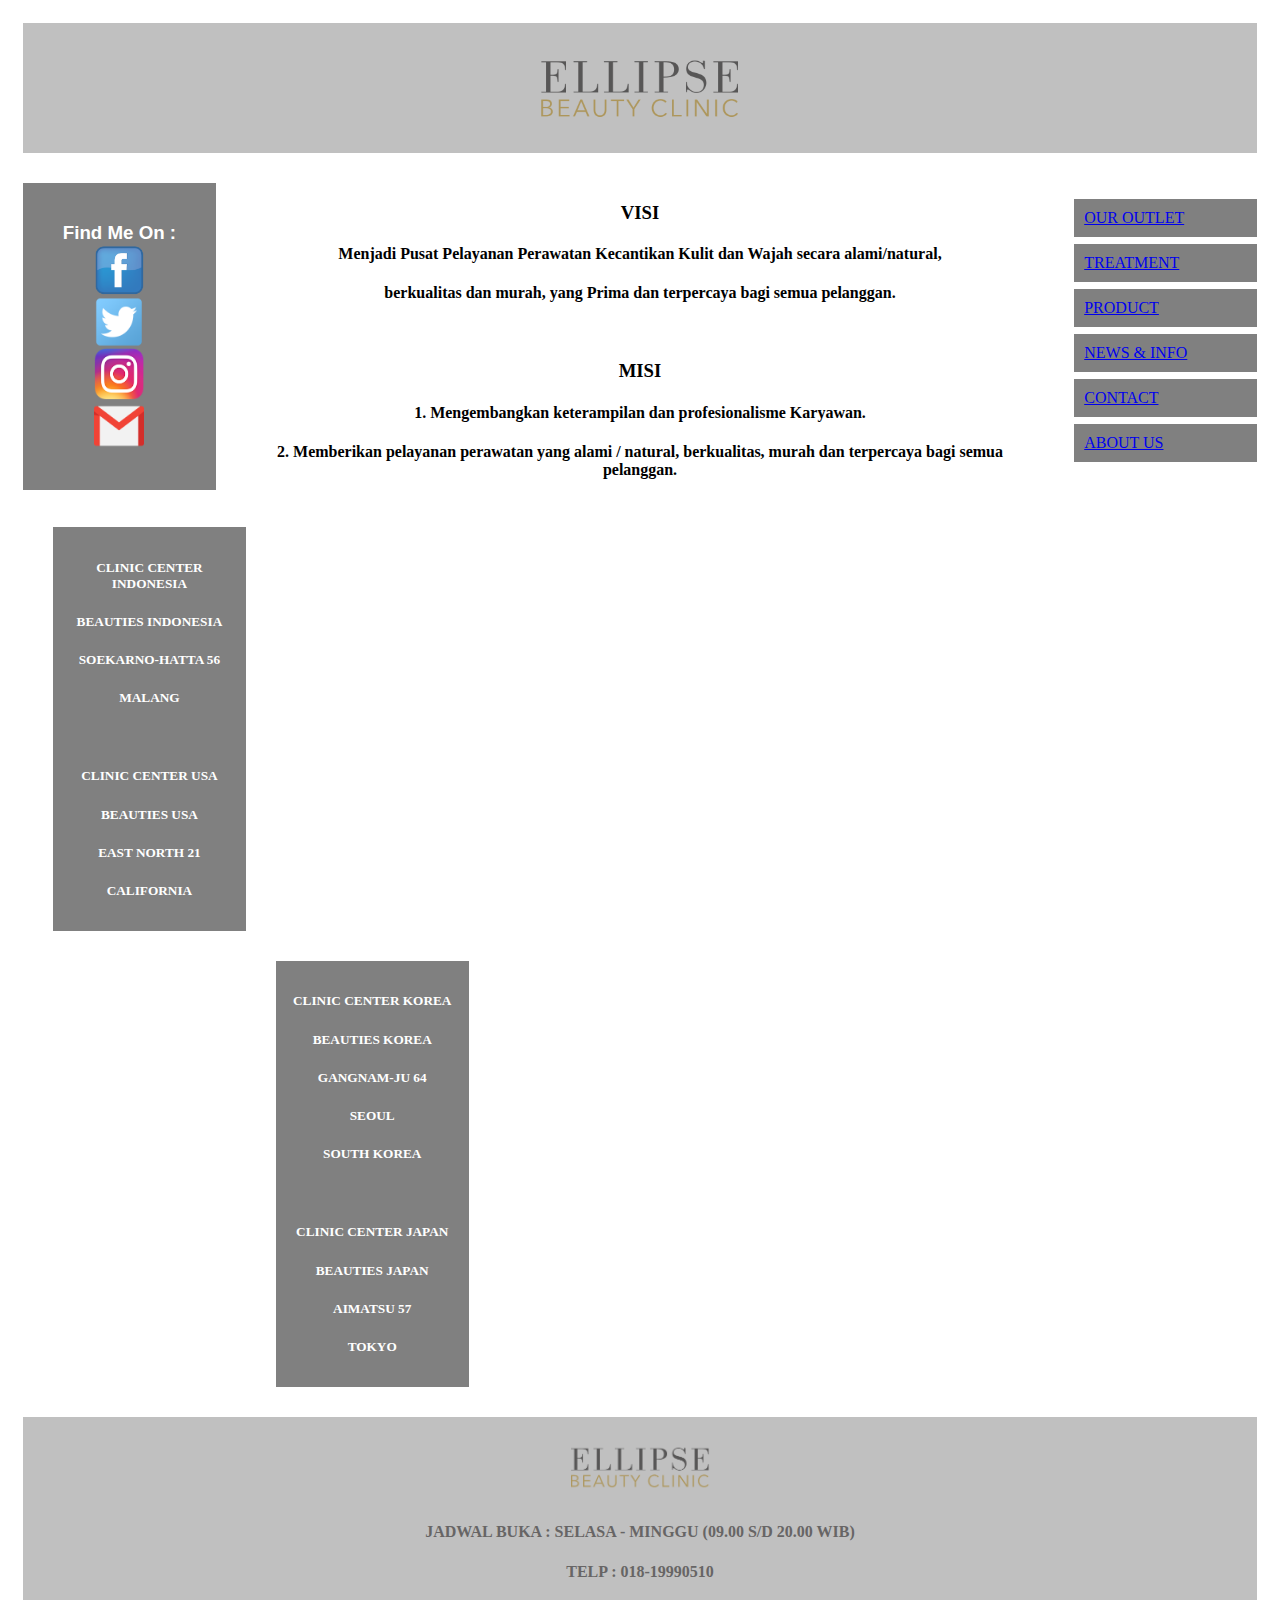
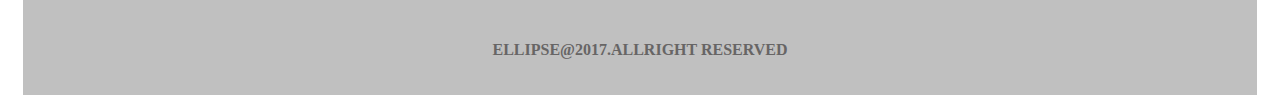
<file: about.html>
<!DOCTYPE html PUBLIC "-//W3C//DTD XHTML 1.0 Transitional//EN" "http://www.w3.org/TR/xhtml1/DTD/xhtml1-transitional.dtd">
<html xmlns="http://www.w3.org/1999/xhtml">
<head>
<meta name="viewport" content="width=device-width, initial-scale=1">
<title>ABOUT US</title>
<link rel="stylesheet" type="text/css" href="style.css"/>
</head>

<body>
		<div class="kolom12">
				<div class="header">
						<a href="index.html"><img src="logo.png" width="200" height="100"></a>
				  </div>
			  </div>

<div class="kolom3 col-3">
	<div class="menuul">
    	<ul>
        	<li class="menuli"><a href="ouroutlet.html">OUR OUTLET</a></li>
            <li class="menuli"><a href="treatment.html">TREATMENT</a></li>
            <li class="menuli"><a href="produk.html">PRODUCT</a></li>
            <li class="menuli"><a href="news.html">NEWS & INFO</a></li>
            <li class="menuli"><a href="kontak.html">CONTACT</a></li>
            <li class="menuli"><a href="about.html">ABOUT US</a></li>
        </ul>
    </div>
</div>

<div class="kolom7 col-9">
	<div class="konten">
		<center><p><strong><h3>VISI</h3></strong></p></center>
		<center><h4>Menjadi Pusat Pelayanan Perawatan Kecantikan Kulit dan Wajah secara alami/natural, </h4></center>
		<center><h4>berkualitas dan murah, yang Prima dan terpercaya bagi semua pelanggan.</h4></center>
	<br>
		<center><p><strong><h3>MISI</h3></strong></p></center>
		<center><h4>1. Mengembangkan keterampilan dan profesionalisme Karyawan.</h4></center>
		<center><h4>2. Memberikan pelayanan perawatan yang alami / natural, berkualitas, murah dan terpercaya bagi semua pelanggan.</h4></center>
	</div>
</div>
<br>
<div class="kolom3 col-12">
	<div class="box hidden-box menuli">
    	<h3>Find Me On : <br>
    		<a href="fb.html">
				<img src="fb.png" width="50" height="52">
			</a>
			<br>
			<a href="tw.html">
				<img src="tw2.png" width="50" height="52">
			</a>
			<br>
			<a href="ig.html">
				<img src="ig.png" width="50" height="52">
			</a>
			<br>
			<a href="gm.html">
				<img src="gm.png" width="50" height="52">
			</a>
		</h2>
    </div>
</div>
<div class="kolom3 col-3">
	<div class="boxleft">
    			<h5>CLINIC CENTER INDONESIA</h5>
                <h5>BEAUTIES INDONESIA</h5>
                <h5>SOEKARNO-HATTA 56</h5>
                <h5>MALANG</h5>
                <br>
                <h5>CLINIC CENTER USA</h5>
                <h5>BEAUTIES USA</h5>
                <h5>EAST NORTH 21</h5>
                <h5>CALIFORNIA</h5>
    </div>
</div>
<div class="kolom7 col-9">
	<div class="konten">
		 
	</div>
</div>
<div class="kolom3 col-12">
	<div class="boxright">
                <h5>CLINIC CENTER KOREA</h5>
                <h5>BEAUTIES KOREA</h5>
                <h5>GANGNAM-JU 64</h5>
                <h5>SEOUL</h5>
                <h5>SOUTH KOREA</h5>
                <br>
                <h5>CLINIC CENTER JAPAN</h5>
                <h5>BEAUTIES JAPAN</h5>
                <h5>AIMATSU 57</h5>
                <h5>TOKYO</h5>
    </div>
</div>
<div class="kolom12">
		<div class="footer">
			<img src="logo.png" width="140" height="70">
			<h4>JADWAL BUKA : SELASA - MINGGU (09.00 S/D 20.00 WIB)</h4>
			<h4>TELP : 018-19990510</h4>
			<br>
			<h4>ELLIPSE@2017.ALLRIGHT RESERVED</h4>
		</div>
	</div>
</body>
</html>
</file>
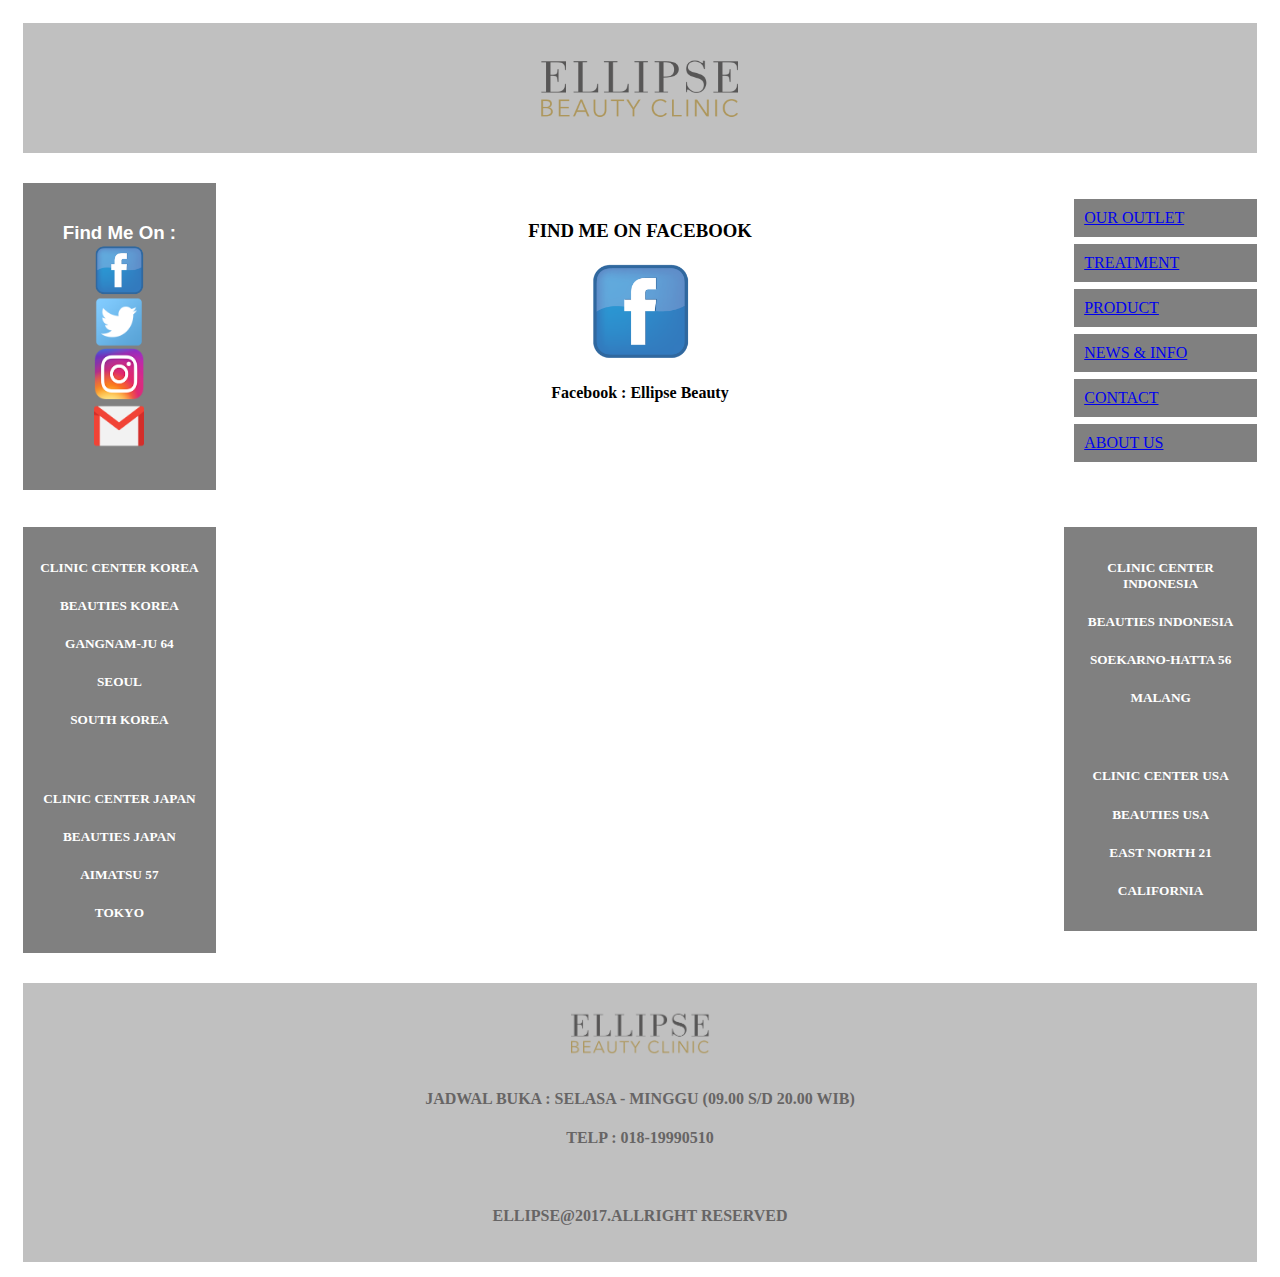
<file: fb.html>
<!DOCTYPE html PUBLIC "-//W3C//DTD XHTML 1.0 Transitional//EN" "http://www.w3.org/TR/xhtml1/DTD/xhtml1-transitional.dtd">
<html xmlns="http://www.w3.org/1999/xhtml">
<head>
<meta name="viewport" content="width=device-width, initial-scale=1">
<title>FACEBOOK</title>
<link rel="stylesheet" type="text/css" href="style.css"/>
</head>

<body>
	<div class="kolom12">
		<div class="header">
				<a href="index.html"><img src="logo.png" width="200" height="100"></a>
		  </div>
	  </div>

<div class="kolom3 col-3">
	<div class="menuul">
    	<ul>
        	<li class="menuli"><a href="ouroutlet.html">OUR OUTLET</a></li>
            <li class="menuli"><a href="treatment.html">TREATMENT</a></li>
            <li class="menuli"><a href="produk.html">PRODUCT</a></li>
            <li class="menuli"><a href="news.html">NEWS & INFO</a></li>
            <li class="menuli"><a href="kontak.html">CONTACT</a></li>
            <li class="menuli"><a href="about.html">ABOUT US</a></li>
        </ul>
    </div>
</div>

<div class="kolom7 col-9">
	<div class="konten">
		<br>	
		<center><p><strong><h3>FIND ME ON FACEBOOK</h3></strong></p></center>
		<center><img src="fb.png" width="100" height="102"></center>
		<center><h4>Facebook : Ellipse Beauty</h4></center>
	</div>
</div>
<br>
<div class="kolom3 col-12">
	<div class="box hidden-box menuli">
    	<h3>Find Me On : <br>
    		<a href="fb.html">
				<img src="fb.png" width="50" height="52">
			</a>
			<br>
			<a href="tw.html">
				<img src="tw2.png" width="50" height="52">
			</a>
			<br>
			<a href="ig.html">
				<img src="ig.png" width="50" height="52">
			</a>
			<br>
			<a href="gm.html">
				<img src="gm.png" width="50" height="52">
			</a>
		</h2>
    </div>
</div>
<div class="kolom3 col-3">
	<div class="boxleft">
    			<h5>CLINIC CENTER INDONESIA</h5>
                <h5>BEAUTIES INDONESIA</h5>
                <h5>SOEKARNO-HATTA 56</h5>
                <h5>MALANG</h5>
                <br>
                <h5>CLINIC CENTER USA</h5>
                <h5>BEAUTIES USA</h5>
                <h5>EAST NORTH 21</h5>
                <h5>CALIFORNIA</h5>
    </div>
</div>
<div class="kolom7 col-9">
	<div class="konten">
		 
	</div>
</div>
<div class="kolom3 col-12">
	<div class="boxright">
                <h5>CLINIC CENTER KOREA</h5>
                <h5>BEAUTIES KOREA</h5>
                <h5>GANGNAM-JU 64</h5>
                <h5>SEOUL</h5>
                <h5>SOUTH KOREA</h5>
                <br>
                <h5>CLINIC CENTER JAPAN</h5>
                <h5>BEAUTIES JAPAN</h5>
                <h5>AIMATSU 57</h5>
                <h5>TOKYO</h5>
    </div>
</div>
<div class="kolom12">
	<div class="footer">
		<img src="logo.png" width="140" height="70">
		<h4>JADWAL BUKA : SELASA - MINGGU (09.00 S/D 20.00 WIB)</h4>
		<h4>TELP : 018-19990510</h4>
		<br>
		<h4>ELLIPSE@2017.ALLRIGHT RESERVED</h4>
	</div>
</div>
</body>
</html>
</file>
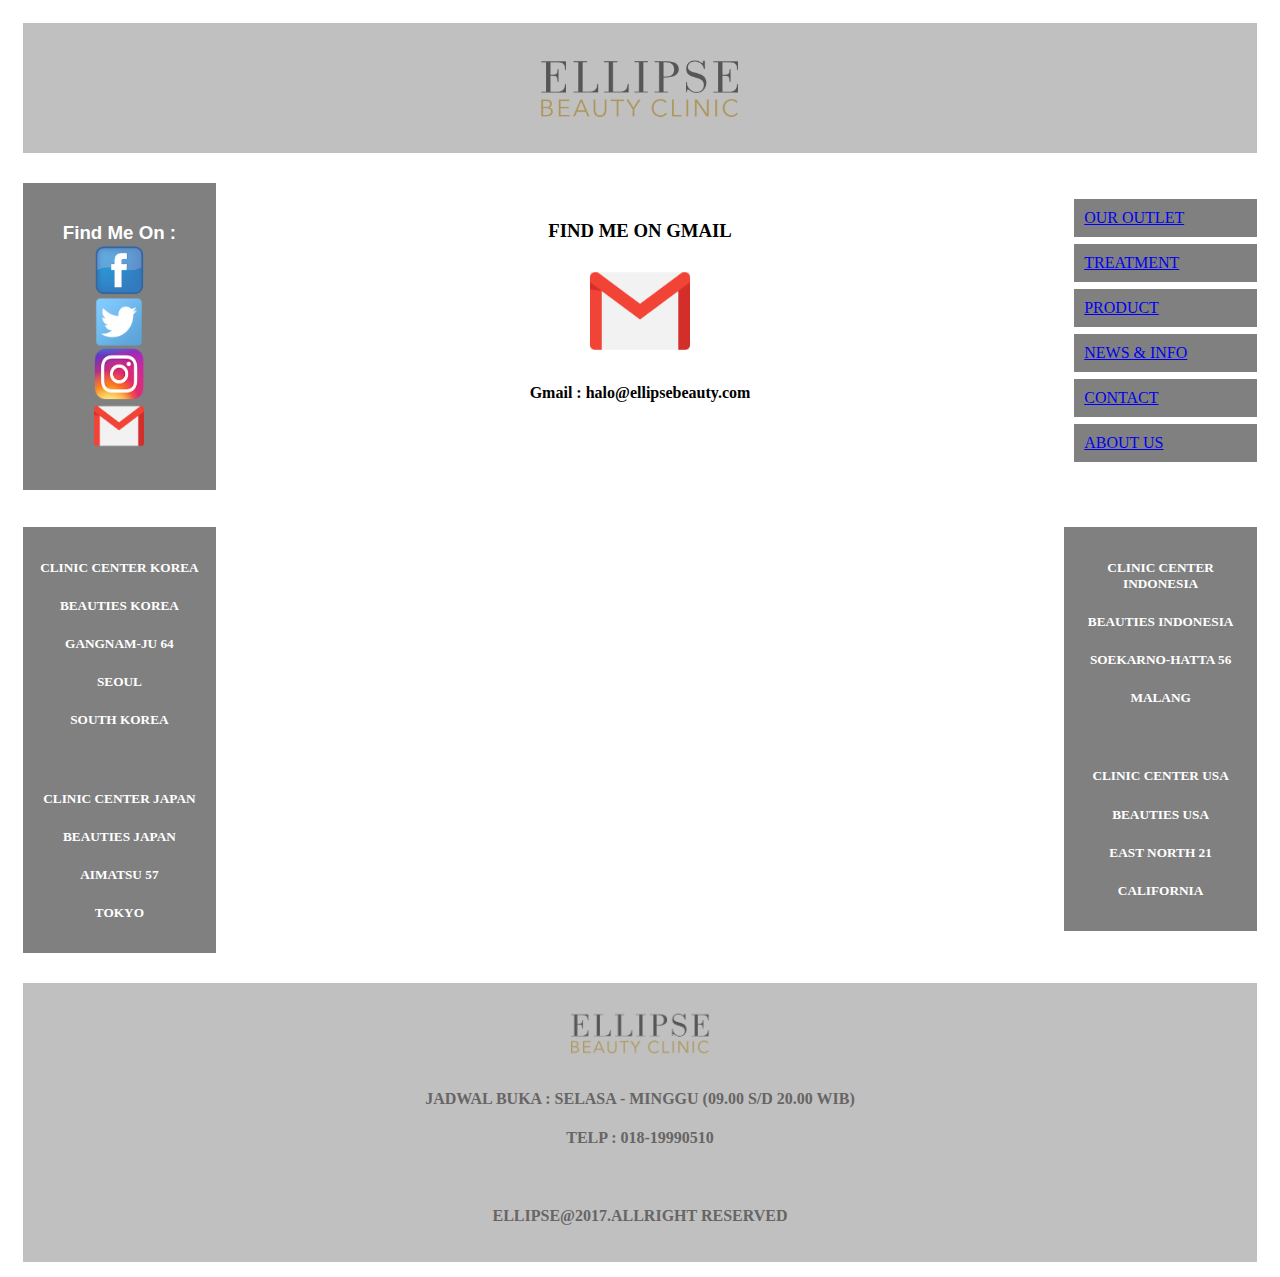
<file: gm.html>
<!DOCTYPE html PUBLIC "-//W3C//DTD XHTML 1.0 Transitional//EN" "http://www.w3.org/TR/xhtml1/DTD/xhtml1-transitional.dtd">
<html xmlns="http://www.w3.org/1999/xhtml">
<head>
<meta name="viewport" content="width=device-width, initial-scale=1">
<title>GMAIL</title>
<link rel="stylesheet" type="text/css" href="style.css"/>
</head>

<body>
	<div class="kolom12">
		<div class="header">
				<a href="index.html"><img src="logo.png" width="200" height="100"></a>
		  </div>
	  </div>

<div class="kolom3 col-3">
	<div class="menuul">
    	<ul>
        	<li class="menuli"><a href="ouroutlet.html">OUR OUTLET</a></li>
            <li class="menuli"><a href="treatment.html">TREATMENT</a></li>
            <li class="menuli"><a href="produk.html">PRODUCT</a></li>
            <li class="menuli"><a href="news.html">NEWS & INFO</a></li>
            <li class="menuli"><a href="kontak.html">CONTACT</a></li>
            <li class="menuli"><a href="about.html">ABOUT US</a></li>
        </ul>
    </div>
</div>

<div class="kolom7 col-9">
	<div class="konten">
		<br>	<center><p><strong><h3>FIND ME ON GMAIL</h3></strong></p></center>
		<center><img src="gm.png" width="100" height="102"></center>
		<center><h4>Gmail : halo@ellipsebeauty.com</h4></center>
	</div>
</div>
<br>
<div class="kolom3 col-12">
	<div class="box hidden-box menuli">
    	<h3>Find Me On : <br>
    		<a href="fb.html">
				<img src="fb.png" width="50" height="52">
			</a>
			<br>
			<a href="tw.html">
				<img src="tw2.png" width="50" height="52">
			</a>
			<br>
			<a href="ig.html">
				<img src="ig.png" width="50" height="52">
			</a>
			<br>
			<a href="gm.html">
				<img src="gm.png" width="50" height="52">
			</a>
		</h2>
    </div>
</div>
<div class="kolom3 col-3">
	<div class="boxleft">
    			<h5>CLINIC CENTER INDONESIA</h5>
                <h5>BEAUTIES INDONESIA</h5>
                <h5>SOEKARNO-HATTA 56</h5>
                <h5>MALANG</h5>
                <br>
                <h5>CLINIC CENTER USA</h5>
                <h5>BEAUTIES USA</h5>
                <h5>EAST NORTH 21</h5>
                <h5>CALIFORNIA</h5>
    </div>
</div>
<div class="kolom7 col-9">
	<div class="konten">
		 
	</div>
</div>
<div class="kolom3 col-12">
	<div class="boxright">
                <h5>CLINIC CENTER KOREA</h5>
                <h5>BEAUTIES KOREA</h5>
                <h5>GANGNAM-JU 64</h5>
                <h5>SEOUL</h5>
                <h5>SOUTH KOREA</h5>
                <br>
                <h5>CLINIC CENTER JAPAN</h5>
                <h5>BEAUTIES JAPAN</h5>
                <h5>AIMATSU 57</h5>
                <h5>TOKYO</h5>
    </div>
</div>
<div class="kolom12">
	<div class="footer">
		<img src="logo.png" width="140" height="70">
		<h4>JADWAL BUKA : SELASA - MINGGU (09.00 S/D 20.00 WIB)</h4>
		<h4>TELP : 018-19990510</h4>
		<br>
		<h4>ELLIPSE@2017.ALLRIGHT RESERVED</h4>
	</div>
</div>
</body>
</html>
</file>
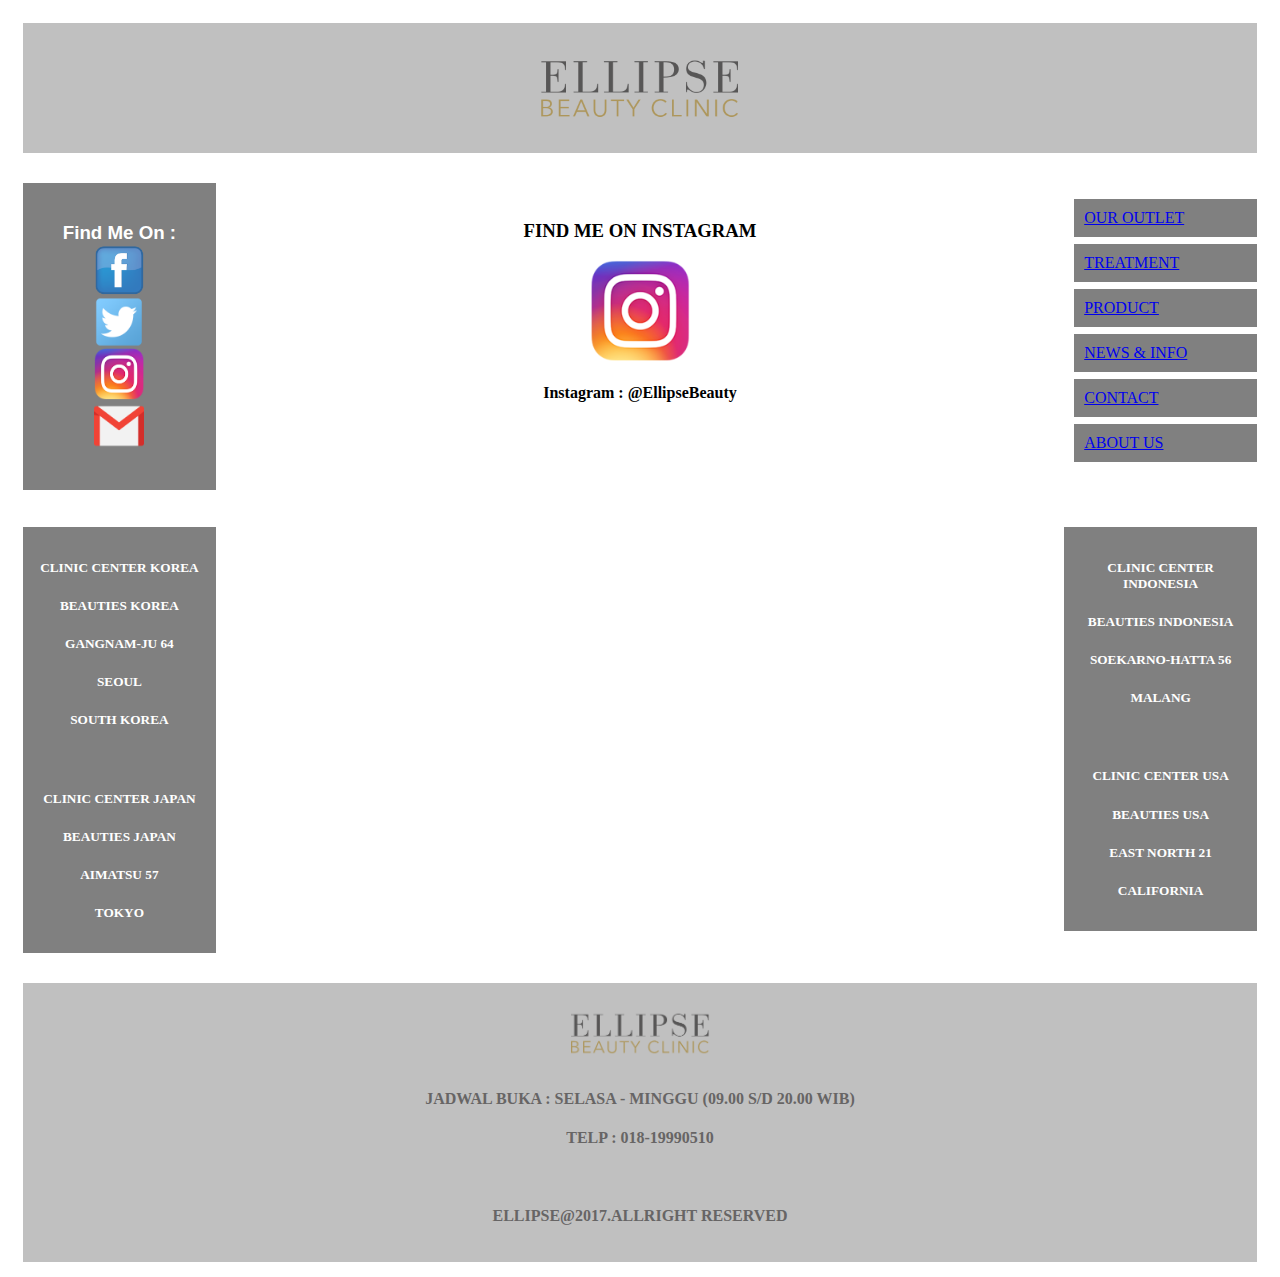
<file: ig.html>
<!DOCTYPE html PUBLIC "-//W3C//DTD XHTML 1.0 Transitional//EN" "http://www.w3.org/TR/xhtml1/DTD/xhtml1-transitional.dtd">
<html xmlns="http://www.w3.org/1999/xhtml">
<head>
<meta name="viewport" content="width=device-width, initial-scale=1">
<title>INSTAGRAM</title>
<link rel="stylesheet" type="text/css" href="style.css"/>
</head>

<body>
	<div class="kolom12">
		<div class="header">
				<a href="index.html"><img src="logo.png" width="200" height="100"></a>
		  </div>
	  </div>

<div class="kolom3 col-3">
	<div class="menuul">
    	<ul>
        	<li class="menuli"><a href="ouroutlet.html">OUR OUTLET</a></li>
            <li class="menuli"><a href="treatment.html">TREATMENT</a></li>
            <li class="menuli"><a href="produk.html">PRODUCT</a></li>
            <li class="menuli"><a href="news.html">NEWS & INFO</a></li>
            <li class="menuli"><a href="kontak.html">CONTACT</a></li>
            <li class="menuli"><a href="about.html">ABOUT US</a></li>
        </ul>
    </div>
</div>

<div class="kolom7 col-9">
	<div class="konten">
<br>	<center><p><strong><h3>FIND ME ON INSTAGRAM</h3></strong></p></center>
		<center><img src="ig.png" width="100" height="102"></center>
		<center><h4>Instagram : @EllipseBeauty</h4></center>
	</div>
</div>
<br>
<div class="kolom3 col-12">
	<div class="box hidden-box menuli">
    	<h3>Find Me On : <br>
    		<a href="fb.html">
				<img src="fb.png" width="50" height="52">
			</a>
			<br>
			<a href="tw.html">
				<img src="tw2.png" width="50" height="52">
			</a>
			<br>
			<a href="ig.html">
				<img src="ig.png" width="50" height="52">
			</a>
			<br>
			<a href="gm.html">
				<img src="gm.png" width="50" height="52">
			</a>
		</h2>
    </div>
</div>
<div class="kolom3 col-3">
	<div class="boxleft">
    			<h5>CLINIC CENTER INDONESIA</h5>
                <h5>BEAUTIES INDONESIA</h5>
                <h5>SOEKARNO-HATTA 56</h5>
                <h5>MALANG</h5>
                <br>
                <h5>CLINIC CENTER USA</h5>
                <h5>BEAUTIES USA</h5>
                <h5>EAST NORTH 21</h5>
                <h5>CALIFORNIA</h5>
    </div>
</div>
<div class="kolom7 col-9">
	<div class="konten">
		 
	</div>
</div>
<div class="kolom3 col-12">
	<div class="boxright">
                <h5>CLINIC CENTER KOREA</h5>
                <h5>BEAUTIES KOREA</h5>
                <h5>GANGNAM-JU 64</h5>
                <h5>SEOUL</h5>
                <h5>SOUTH KOREA</h5>
                <br>
                <h5>CLINIC CENTER JAPAN</h5>
                <h5>BEAUTIES JAPAN</h5>
                <h5>AIMATSU 57</h5>
                <h5>TOKYO</h5>
    </div>
</div>
<div class="kolom12">
	<div class="footer">
		<img src="logo.png" width="140" height="70">
		<h4>JADWAL BUKA : SELASA - MINGGU (09.00 S/D 20.00 WIB)</h4>
		<h4>TELP : 018-19990510</h4>
		<br>
		<h4>ELLIPSE@2017.ALLRIGHT RESERVED</h4>
	</div>
</div>
</body>
</html>
</file>
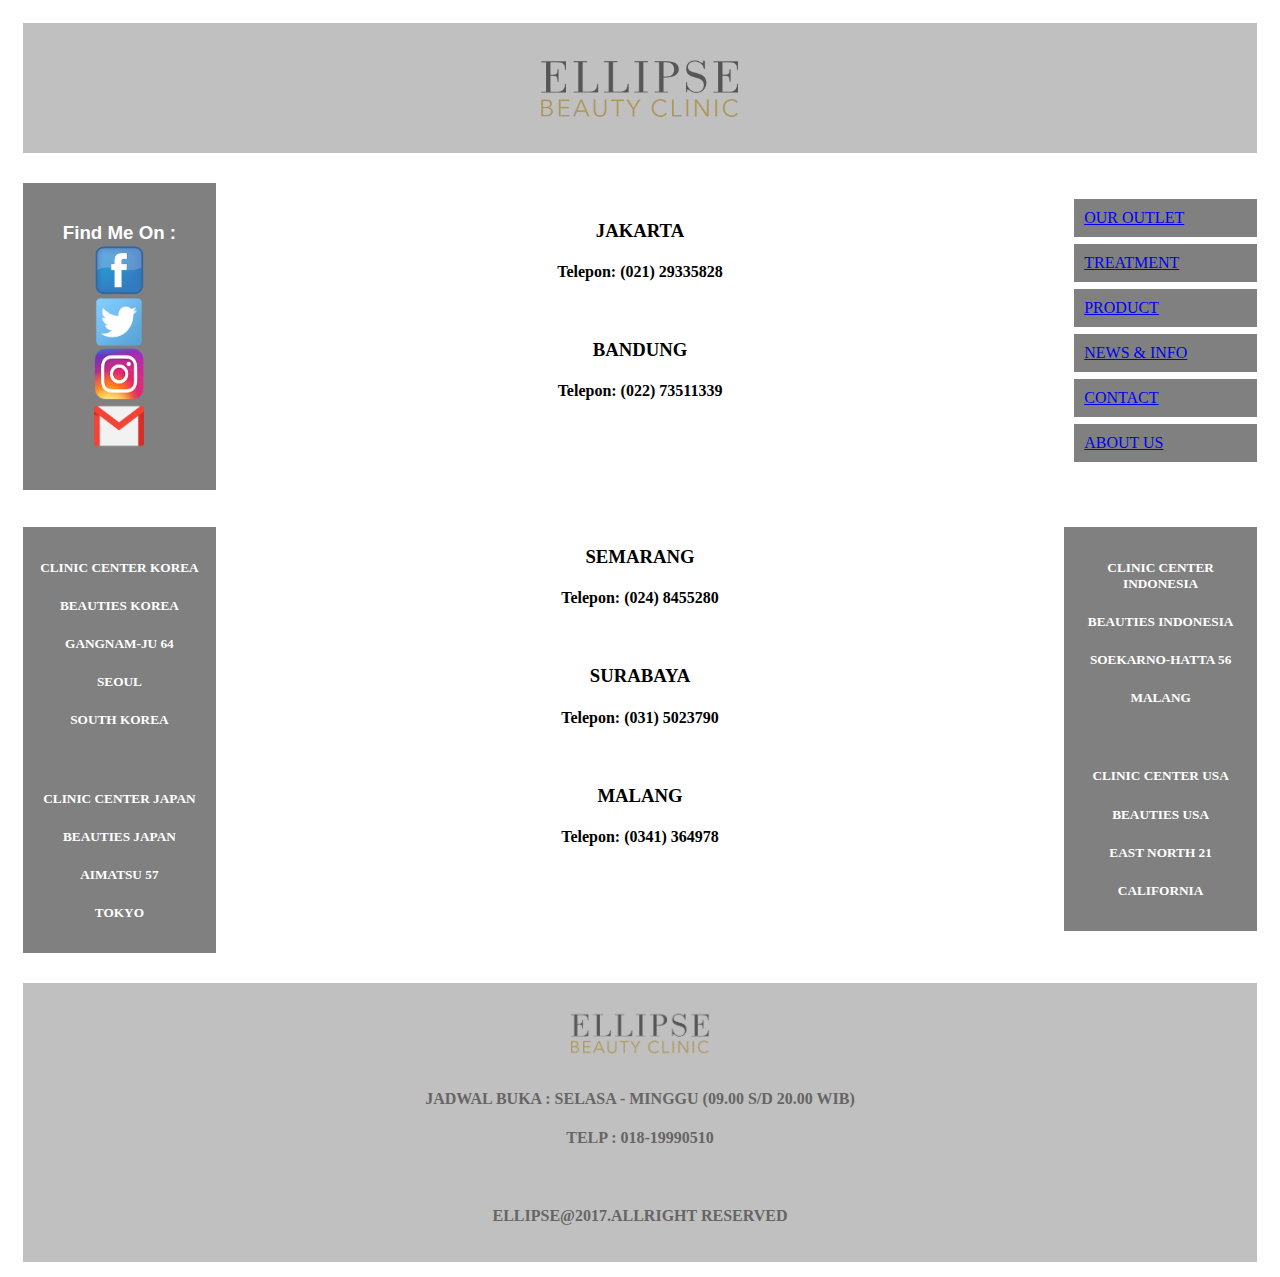
<file: kontak.html>
<!DOCTYPE html PUBLIC "-//W3C//DTD XHTML 1.0 Transitional//EN" "http://www.w3.org/TR/xhtml1/DTD/xhtml1-transitional.dtd">
<html xmlns="http://www.w3.org/1999/xhtml">
<head>
<meta name="viewport" content="width=device-width, initial-scale=1">
<title>CONTACT</title>
<link rel="stylesheet" type="text/css" href="style.css"/>
</head>

<body>
		<div class="kolom12">
				<div class="header">
						<a href="index.html"><img src="logo.png" width="200" height="100"></a>
				  </div>
			  </div>

<div class="kolom3 col-3">
	<div class="menuul">
    	<ul>
        	<li class="menuli"><a href="ouroutlet.html">OUR OUTLET</a></li>
            <li class="menuli"><a href="treatment.html">TREATMENT</a></li>
            <li class="menuli"><a href="produk.html">PRODUCT</a></li>
            <li class="menuli"><a href="news.html">NEWS & INFO</a></li>
            <li class="menuli"><a href="kontak.html">CONTACT</a></li>
            <li class="menuli"><a href="about.html">ABOUT US</a></li>
        </ul>
    </div>
</div>

<div class="kolom7 col-9">
	<div class="konten">
		<br>	<center><p><strong><h3>JAKARTA</h3></strong></p></center>
		<center><h4>Telepon: (021) 29335828</h4></center>
	<br>
		<center><p><strong><h3>BANDUNG</h3></strong></p></center>
		<center><h4>Telepon: (022) 73511339</h4></center>
	</div>
</div>
<br>
<div class="kolom3 col-12">
	<div class="box hidden-box menuli">
    	<h3>Find Me On : <br>
    		<a href="fb.html">
				<img src="fb.png" width="50" height="52">
			</a>
			<br>
			<a href="tw.html">
				<img src="tw2.png" width="50" height="52">
			</a>
			<br>
			<a href="ig.html">
				<img src="ig.png" width="50" height="52">
			</a>
			<br>
			<a href="gm.html">
				<img src="gm.png" width="50" height="52">
			</a>
		</h2>
    </div>
</div>
<div class="kolom3 col-3">
	<div class="boxleft">
    			<h5>CLINIC CENTER INDONESIA</h5>
                <h5>BEAUTIES INDONESIA</h5>
                <h5>SOEKARNO-HATTA 56</h5>
                <h5>MALANG</h5>
                <br>
                <h5>CLINIC CENTER USA</h5>
                <h5>BEAUTIES USA</h5>
                <h5>EAST NORTH 21</h5>
                <h5>CALIFORNIA</h5>
    </div>
</div>
<div class="kolom7 col-9">
	<div class="konten">
		<center><p><strong><h3>SEMARANG</h3></strong></p></center>
		<center><h4>Telepon: (024) 8455280</h4></center>
	<br>
		<center><p><strong><h3>SURABAYA</h3></strong></p></center>
		<center><h4>Telepon: (031) 5023790</h4></center>
	<br>
		<center><p><strong><h3>MALANG</h3></strong></p></center>
		<center><h4>Telepon: (0341) 364978</h4></center>
	</div>
</div>
<div class="kolom3 col-12">
	<div class="boxright">
                <h5>CLINIC CENTER KOREA</h5>
                <h5>BEAUTIES KOREA</h5>
                <h5>GANGNAM-JU 64</h5>
                <h5>SEOUL</h5>
                <h5>SOUTH KOREA</h5>
                <br>
                <h5>CLINIC CENTER JAPAN</h5>
                <h5>BEAUTIES JAPAN</h5>
                <h5>AIMATSU 57</h5>
                <h5>TOKYO</h5>
    </div>
</div>
<div class="kolom12">
		<div class="footer">
			<img src="logo.png" width="140" height="70">
			<h4>JADWAL BUKA : SELASA - MINGGU (09.00 S/D 20.00 WIB)</h4>
			<h4>TELP : 018-19990510</h4>
			<br>
			<h4>ELLIPSE@2017.ALLRIGHT RESERVED</h4>
		</div>
	</div>
</body>
</html>
</file>
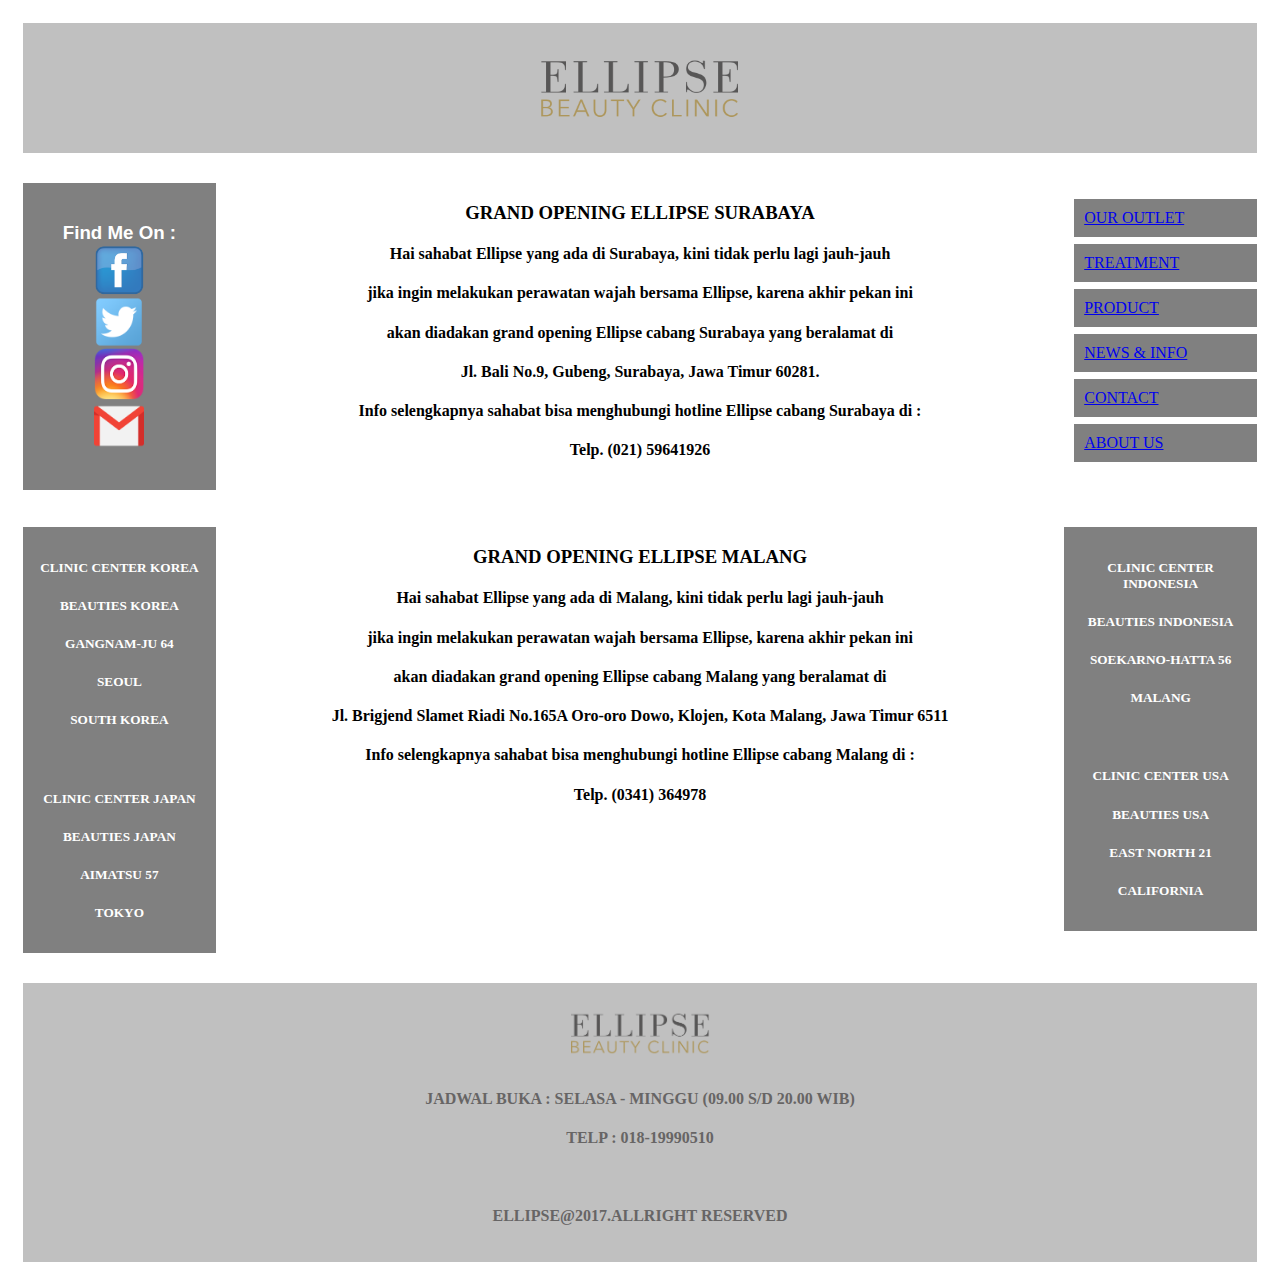
<file: news.html>
<!DOCTYPE html PUBLIC "-//W3C//DTD XHTML 1.0 Transitional//EN" "http://www.w3.org/TR/xhtml1/DTD/xhtml1-transitional.dtd">
<html xmlns="http://www.w3.org/1999/xhtml">
<head>
<meta name="viewport" content="width=device-width, initial-scale=1">
<title>NEWS & INFO</title>
<link rel="stylesheet" type="text/css" href="style.css"/>
</head>

<body>
		<div class="kolom12">
				<div class="header">
						<a href="index.html"><img src="logo.png" width="200" height="100"></a>
				  </div>
			  </div>

<div class="kolom3 col-3">
	<div class="menuul">
    	<ul>
        	<li class="menuli"><a href="ouroutlet.html">OUR OUTLET</a></li>
            <li class="menuli"><a href="treatment.html">TREATMENT</a></li>
            <li class="menuli"><a href="produk.html">PRODUCT</a></li>
            <li class="menuli"><a href="news.html">NEWS & INFO</a></li>
            <li class="menuli"><a href="kontak.html">CONTACT</a></li>
            <li class="menuli"><a href="about.html">ABOUT US</a></li>
        </ul>
    </div>
</div>

<div class="kolom7 col-9">
	<div class="konten">
		<center><p><strong><h3>GRAND OPENING ELLIPSE SURABAYA</h3></strong></p></center>
		<center><h4>Hai sahabat Ellipse yang ada di Surabaya, kini tidak perlu lagi jauh-jauh</h4></center>
		<center><h4>jika ingin melakukan perawatan wajah bersama Ellipse, karena akhir pekan ini </h4></center>
		<center><h4>akan diadakan grand opening Ellipse cabang Surabaya yang beralamat di </h4></center>
		<center><h4>Jl. Bali No.9, Gubeng, Surabaya, Jawa Timur 60281.</h4></center>
		<center><h4>Info selengkapnya sahabat bisa menghubungi hotline Ellipse cabang Surabaya di :</h4></center>
		<center><h4>Telp. (021) 59641926</h4></center>
	</div>
</div>
<br>
<div class="kolom3 col-12">
	<div class="box hidden-box menuli">
    	<h3>Find Me On : <br>
    		<a href="fb.html">
				<img src="fb.png" width="50" height="52">
			</a>
			<br>
			<a href="tw.html">
				<img src="tw2.png" width="50" height="52">
			</a>
			<br>
			<a href="ig.html">
				<img src="ig.png" width="50" height="52">
			</a>
			<br>
			<a href="gm.html">
				<img src="gm.png" width="50" height="52">
			</a>
		</h2>
    </div>
</div>
<div class="kolom3 col-3">
	<div class="boxleft">
    			<h5>CLINIC CENTER INDONESIA</h5>
                <h5>BEAUTIES INDONESIA</h5>
                <h5>SOEKARNO-HATTA 56</h5>
                <h5>MALANG</h5>
                <br>
                <h5>CLINIC CENTER USA</h5>
                <h5>BEAUTIES USA</h5>
                <h5>EAST NORTH 21</h5>
                <h5>CALIFORNIA</h5>
    </div>
</div>
<div class="kolom7 col-9">
	<div class="konten">
	<center><p><strong><h3>GRAND OPENING ELLIPSE MALANG</h3></strong></p></center>
		<center><h4>Hai sahabat Ellipse yang ada di Malang, kini tidak perlu lagi jauh-jauh</h4></center>
		<center><h4>jika ingin melakukan perawatan wajah bersama Ellipse, karena akhir pekan ini </h4></center>
		<center><h4>akan diadakan grand opening Ellipse cabang Malang yang beralamat di </h4></center>
		<center><h4>Jl. Brigjend Slamet Riadi No.165A Oro-oro Dowo, Klojen, Kota Malang, Jawa Timur 6511</h4></center>
		<center><h4>Info selengkapnya sahabat bisa menghubungi hotline Ellipse cabang Malang di :</h4></center>
		<center><h4>Telp. (0341) 364978</h4></center>
	</div>
</div>
<div class="kolom3 col-12">
	<div class="boxright">
                <h5>CLINIC CENTER KOREA</h5>
                <h5>BEAUTIES KOREA</h5>
                <h5>GANGNAM-JU 64</h5>
                <h5>SEOUL</h5>
                <h5>SOUTH KOREA</h5>
                <br>
                <h5>CLINIC CENTER JAPAN</h5>
                <h5>BEAUTIES JAPAN</h5>
                <h5>AIMATSU 57</h5>
                <h5>TOKYO</h5>
    </div>
</div>
<div class="kolom12">
		<div class="footer">
			<img src="logo.png" width="140" height="70">
			<h4>JADWAL BUKA : SELASA - MINGGU (09.00 S/D 20.00 WIB)</h4>
			<h4>TELP : 018-19990510</h4>
			<br>
			<h4>ELLIPSE@2017.ALLRIGHT RESERVED</h4>
		</div>
	</div>
</body>
</html>
</file>
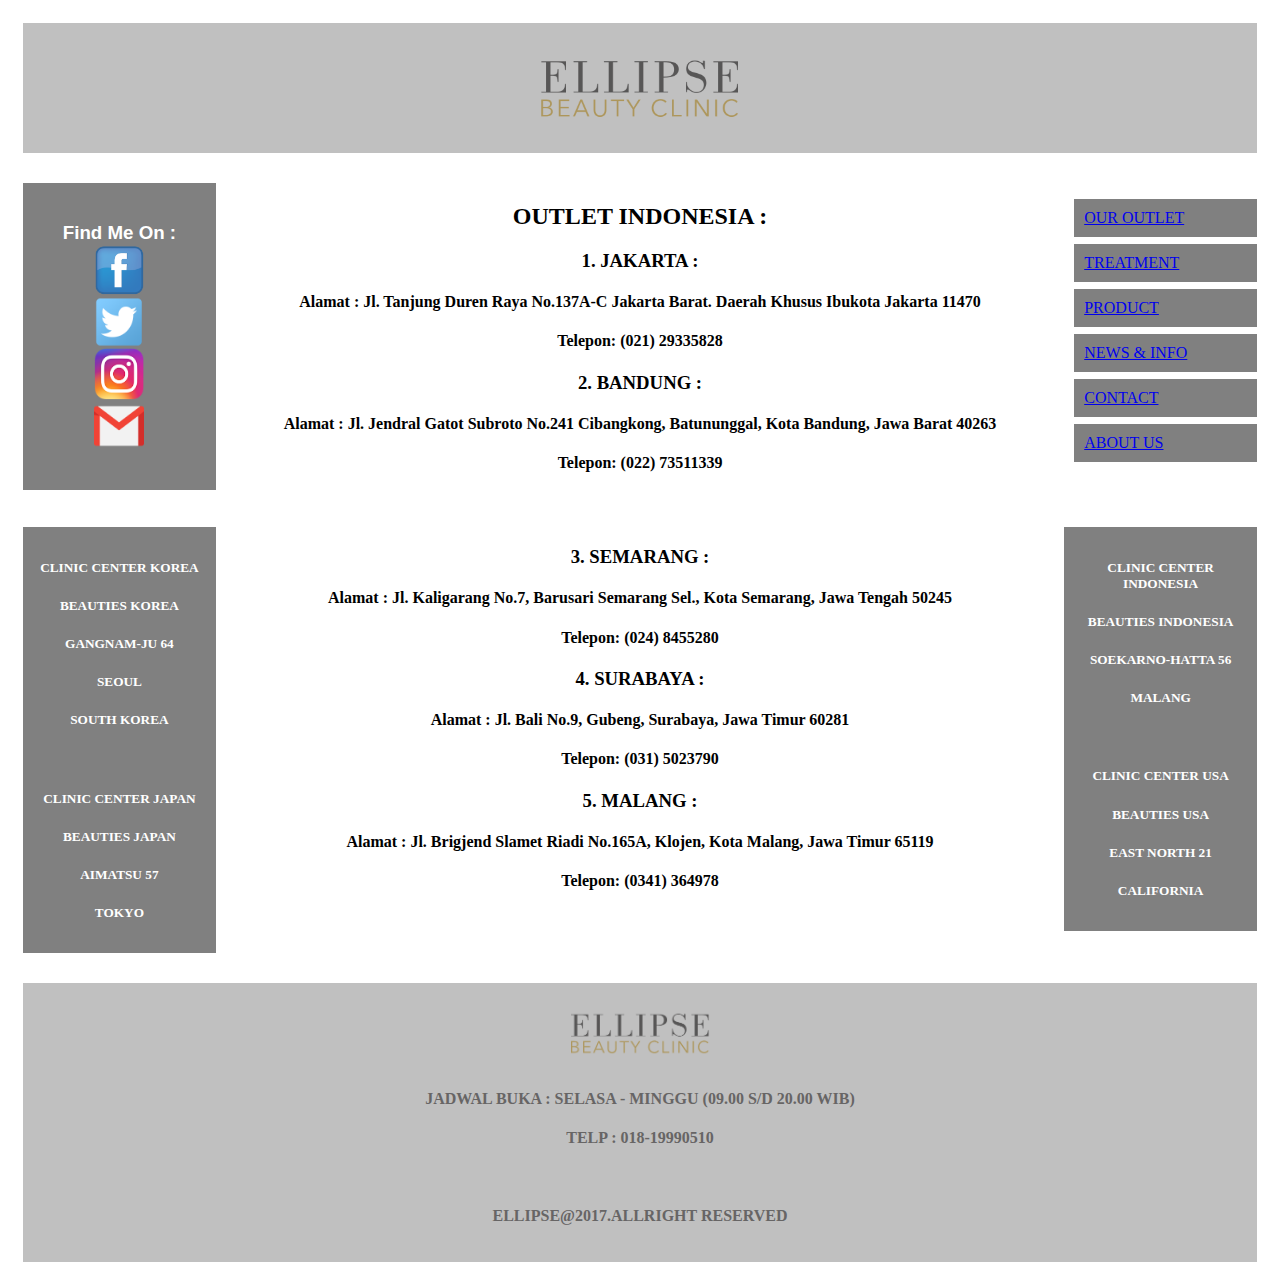
<file: ouroutlet.html>
<!DOCTYPE html PUBLIC "-//W3C//DTD XHTML 1.0 Transitional//EN" "http://www.w3.org/TR/xhtml1/DTD/xhtml1-transitional.dtd">
<html xmlns="http://www.w3.org/1999/xhtml">
<head>
<meta name="viewport" content="width=device-width, initial-scale=1">
<title>ELLIPSE BEAUTY CLINIC</title>
<link rel="stylesheet" type="text/css" href="style.css"/>
</head>

<body>
		<div class="kolom12">
				<div class="header">
						<a href="index.html"><img src="logo.png" width="200" height="100"></a>
				  </div>
			  </div>

<div class="kolom3 col-3">
	<div class="menuul">
    	<ul>
        	<li class="menuli"><a href="ouroutlet.html">OUR OUTLET</a></li>
            <li class="menuli"><a href="treatment.html">TREATMENT</a></li>
            <li class="menuli"><a href="produk.html">PRODUCT</a></li>
            <li class="menuli"><a href="news.html">NEWS & INFO</a></li>
            <li class="menuli"><a href="kontak.html">CONTACT</a></li>
            <li class="menuli"><a href="about.html">ABOUT US</a></li>
        </ul>
    </div>
</div>

<div class="kolom7 col-9">
	<div class="konten">
	<center><p><strong><h2>OUTLET INDONESIA :</h2></strong></p></center>
		<center><p><strong><blockquote><h3>1. JAKARTA : </h3></blockquote></p></strong></center>
		<center><h4>Alamat : Jl. Tanjung Duren Raya No.137A-C Jakarta Barat. Daerah Khusus Ibukota Jakarta 11470</h4></center>
		<center><h4>Telepon: (021) 29335828</h4></center>
		<center><p><strong><blockquote><h3>2. BANDUNG : </h3></blockquote></p></strong></center>
		<center><h4>Alamat : Jl. Jendral Gatot Subroto No.241 Cibangkong, Batununggal, Kota Bandung, Jawa Barat 40263</h4></center>
		<center><h4>Telepon: (022) 73511339</h4></center>
	</div>
</div>
<br>
<div class="kolom3 col-12">
	<div class="box hidden-box menuli">
    	<h3>Find Me On : <br>
    		<a href="fb.html">
				<img src="fb.png" width="50" height="52">
			</a>
			<br>
			<a href="tw.html">
				<img src="tw2.png" width="50" height="52">
			</a>
			<br>
			<a href="ig.html">
				<img src="ig.png" width="50" height="52">
			</a>
			<br>
			<a href="gm.html">
				<img src="gm.png" width="50" height="52">
			</a>
		</h2>
    </div>
</div>
<div class="kolom3 col-3">
	<div class="boxleft">
    			<h5>CLINIC CENTER INDONESIA</h5>
                <h5>BEAUTIES INDONESIA</h5>
                <h5>SOEKARNO-HATTA 56</h5>
                <h5>MALANG</h5>
                <br>
                <h5>CLINIC CENTER USA</h5>
                <h5>BEAUTIES USA</h5>
                <h5>EAST NORTH 21</h5>
                <h5>CALIFORNIA</h5>
    </div>
</div>
<div class="kolom7 col-9">
	<div class="konten">
		<center><p><strong><blockquote><h3>3. SEMARANG : </h3></blockquote></p></strong></center>
		<center><h4>Alamat : Jl. Kaligarang No.7, Barusari Semarang Sel., Kota Semarang, Jawa Tengah 50245</h4></center>
		<center><h4>Telepon: (024) 8455280</h4></center>
		<center><p><strong><blockquote><h3>4. SURABAYA : </h3></blockquote></p></strong></center>
		<center><h4>Alamat : Jl. Bali No.9, Gubeng, Surabaya, Jawa Timur 60281</h4></center>
		<center><h4>Telepon: (031) 5023790</h4></center>
		<center><p><strong><blockquote><h3>5. MALANG : </h3></blockquote></p></strong></center>
		<center><h4>Alamat : Jl. Brigjend Slamet Riadi No.165A, Klojen, Kota Malang, Jawa Timur 65119</h4></center>
		<center><h4>Telepon: (0341) 364978</h4></center>
	</div>
</div>
<div class="kolom3 col-12">
	<div class="boxright">
                <h5>CLINIC CENTER KOREA</h5>
                <h5>BEAUTIES KOREA</h5>
                <h5>GANGNAM-JU 64</h5>
                <h5>SEOUL</h5>
                <h5>SOUTH KOREA</h5>
                <br>
                <h5>CLINIC CENTER JAPAN</h5>
                <h5>BEAUTIES JAPAN</h5>
                <h5>AIMATSU 57</h5>
                <h5>TOKYO</h5>
    </div>
</div>
<div class="kolom12">
		<div class="footer">
			<img src="logo.png" width="140" height="70">
			<h4>JADWAL BUKA : SELASA - MINGGU (09.00 S/D 20.00 WIB)</h4>
			<h4>TELP : 018-19990510</h4>
			<br>
			<h4>ELLIPSE@2017.ALLRIGHT RESERVED</h4>
		</div>
	</div>
</body>
</html>
</file>
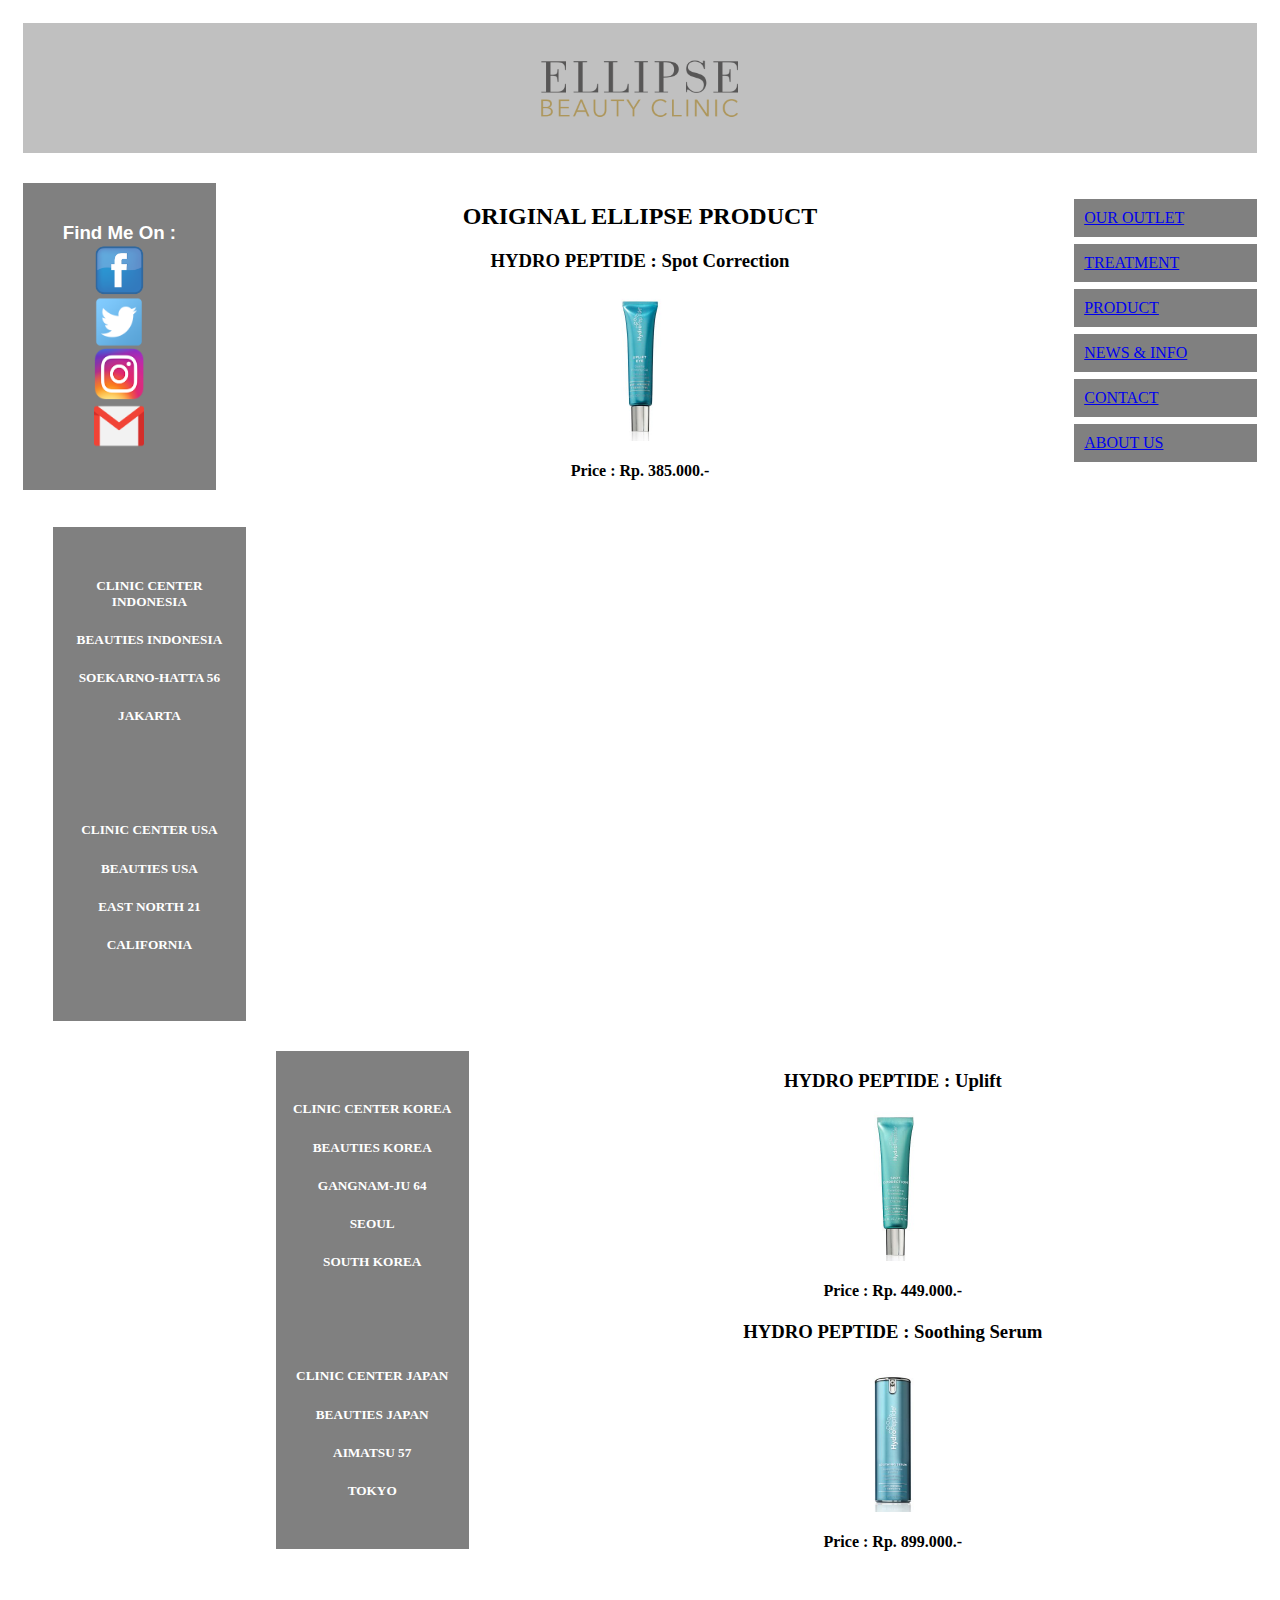
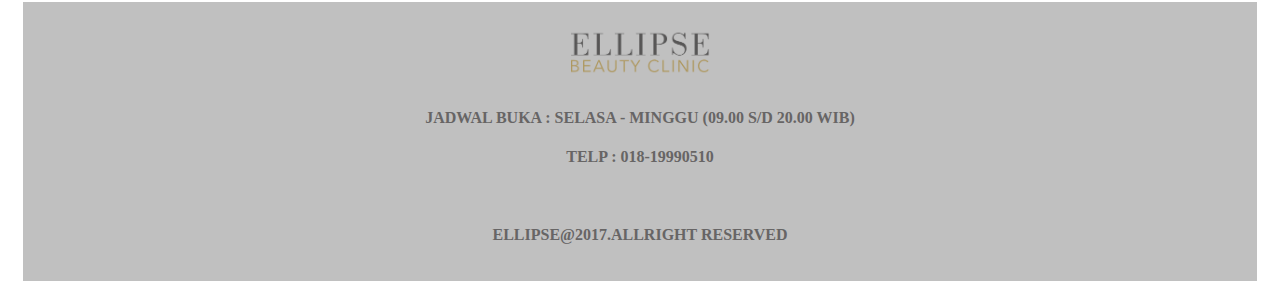
<file: produk.html>
<!DOCTYPE html PUBLIC "-//W3C//DTD XHTML 1.0 Transitional//EN" "http://www.w3.org/TR/xhtml1/DTD/xhtml1-transitional.dtd">
<html xmlns="http://www.w3.org/1999/xhtml">
<head>
<meta name="viewport" content="width=device-width, initial-scale=1">
<title>PRODUCT</title>
<link rel="stylesheet" type="text/css" href="style.css"/>
</head>

<body>
		<div class="kolom12">
				<div class="header">
						<a href="index.html"><img src="logo.png" width="200" height="100"></a>
				  </div>
			  </div>

<div class="kolom3 col-3">
	<div class="menuul">
    	<ul>
        	<li class="menuli"><a href="ouroutlet.html">OUR OUTLET</a></li>
            <li class="menuli"><a href="treatment.html">TREATMENT</a></li>
            <li class="menuli"><a href="produk.html">PRODUCT</a></li>
            <li class="menuli"><a href="news.html">NEWS & INFO</a></li>
            <li class="menuli"><a href="kontak.html">CONTACT</a></li>
            <li class="menuli"><a href="about.html">ABOUT US</a></li>
        </ul>
    </div>
</div>

<div class="kolom7 col-9">
	<div class="konten">
	<center><p><strong><h2>ORIGINAL ELLIPSE PRODUCT</h2></strong></p></center>
		<center><p><strong><h3> HYDRO PEPTIDE : Spot Correction</h3></strong></p></center>
		<center><img src="produk1.jpg" width="150" height="150"></center>
		<center><h4>Price : Rp. 385.000.- </h4></center>
	</div>
</div>
<br>
<div class="kolom3 col-12">
	<div class="box hidden-box menuli">
    	<h3>Find Me On : <br>
    		<a href="fb.html">
				<img src="fb.png" width="50" height="52">
			</a>
			<br>
			<a href="tw.html">
				<img src="tw2.png" width="50" height="52">
			</a>
			<br>
			<a href="ig.html">
				<img src="ig.png" width="50" height="52">
			</a>
			<br>
			<a href="gm.html">
				<img src="gm.png" width="50" height="52">
			</a>
		</h2>
    </div>
</div>
<div class="kolom3 col-3">
	<div class="boxleft">
		<br>
    			<h5>CLINIC CENTER INDONESIA</h5>
                <h5>BEAUTIES INDONESIA</h5>
                <h5>SOEKARNO-HATTA 56</h5>
                <h5>JAKARTA</h5>
                <br>
                <br>
                <br>
                <h5>CLINIC CENTER USA</h5>
                <h5>BEAUTIES USA</h5>
                <h5>EAST NORTH 21</h5>
                <h5>CALIFORNIA</h5>
                <br>
                <br>
    </div>
</div>
<div class="kolom7 col-9">
	<div class="konten">
		<center><p><strong><h3> HYDRO PEPTIDE : Uplift</h3></strong></p></center>
		<center><img src="produk2.jpg" width="150" height="150"></center>
		<center><h4>Price : Rp. 449.000.- </h4></center>
		<center><p><strong><h3> HYDRO PEPTIDE : Soothing Serum</h3></strong></p></center>
		<center><img src="produk3.jpg" width="150" height="150"></center>
		<center><h4>Price : Rp. 899.000.- </h4></center>
	</div>
</div>
<div class="kolom3 col-12">
	<div class="boxright">
		<br>
                <h5>CLINIC CENTER KOREA</h5>
                <h5>BEAUTIES KOREA</h5>
                <h5>GANGNAM-JU 64</h5>
                <h5>SEOUL</h5>
                <h5>SOUTH KOREA</h5>
                <br>
                <br>
                <br>
                <h5>CLINIC CENTER JAPAN</h5>
                <h5>BEAUTIES JAPAN</h5>
                <h5>AIMATSU 57</h5>
                <h5>TOKYO</h5>
                <br>
    </div>
</div>
<div class="kolom12">
		<div class="footer">
			<img src="logo.png" width="140" height="70">
			<h4>JADWAL BUKA : SELASA - MINGGU (09.00 S/D 20.00 WIB)</h4>
			<h4>TELP : 018-19990510</h4>
			<br>
			<h4>ELLIPSE@2017.ALLRIGHT RESERVED</h4>
		</div>
	</div>
</body>
</html>
</file>
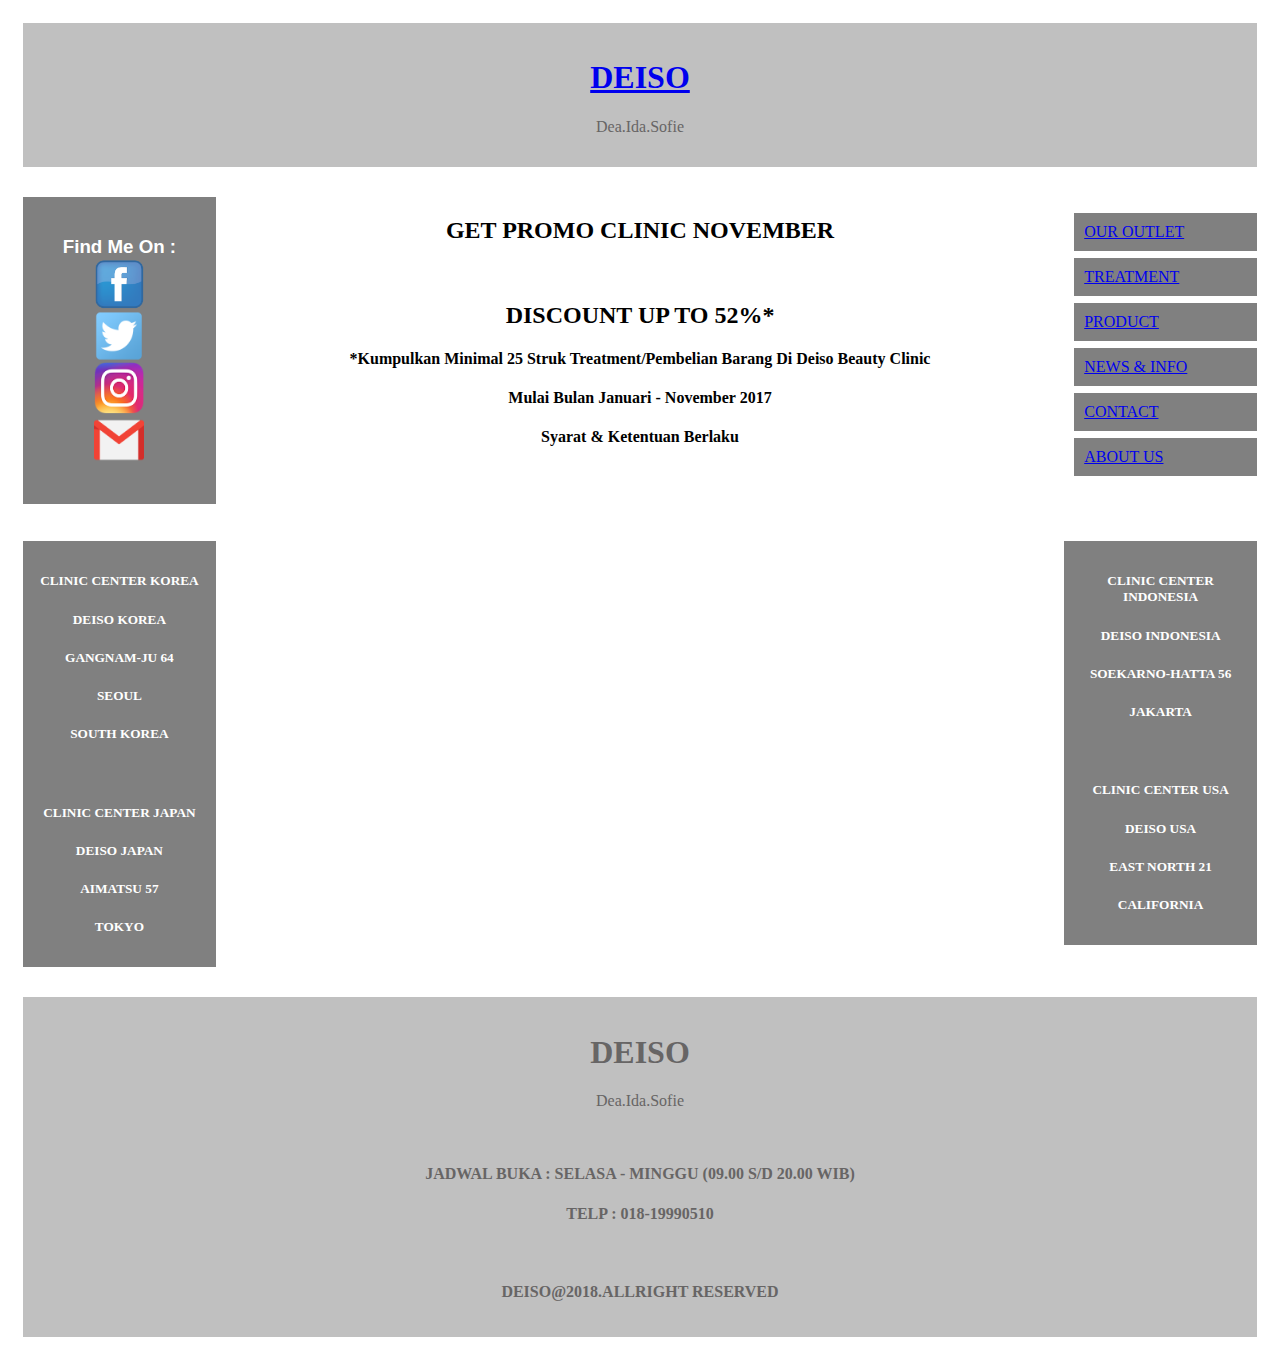
<file: promo1.html>
<!DOCTYPE html PUBLIC "-//W3C//DTD XHTML 1.0 Transitional//EN" "http://www.w3.org/TR/xhtml1/DTD/xhtml1-transitional.dtd">
<html xmlns="http://www.w3.org/1999/xhtml">
<head>
<meta name="viewport" content="width=device-width, initial-scale=1">
<title>PROMO 1</title>
<link rel="stylesheet" type="text/css" href="style.css"/>
</head>

<body>
<div class="kolom12">
	<div class="header">
        <h1><a href="index.html">DEISO</a></h1>
        <p>Dea.Ida.Sofie</p>
    </div>
</div>

<div class="kolom3 col-3">
	<div class="menuul">
    	<ul>
        	<li class="menuli"><a href="ouroutlet.html">OUR OUTLET</a></li>
            <li class="menuli"><a href="treatment.html">TREATMENT</a></li>
            <li class="menuli"><a href="produk.html">PRODUCT</a></li>
            <li class="menuli"><a href="news.html">NEWS & INFO</a></li>
            <li class="menuli"><a href="kontak.html">CONTACT</a></li>
            <li class="menuli"><a href="about.html">ABOUT US</a></li>
        </ul>
    </div>
</div>

<div class="kolom7 col-9">
	<div class="konten">
		<center><p><strong><h2>GET PROMO CLINIC NOVEMBER</h2></strong></p></center>
		<br>
		<center><h2>DISCOUNT UP TO 52%*</h2></center>
		<center><h4>*Kumpulkan Minimal 25 Struk Treatment/Pembelian Barang Di Deiso Beauty Clinic</h4></center>
		<center><h4>Mulai Bulan Januari - November 2017</h4></center>
		<center><h4>Syarat & Ketentuan Berlaku</h4></center>
	</div>
</div>
<br>
<div class="kolom3 col-12">
	<div class="box hidden-box menuli">
    	<h3>Find Me On : <br>
    		<a href="fb.html">
				<img src="fb.png" width="50" height="52">
			</a>
			<br>
			<a href="tw.html">
				<img src="tw2.png" width="50" height="52">
			</a>
			<br>
			<a href="ig.html">
				<img src="ig.png" width="50" height="52">
			</a>
			<br>
			<a href="gm.html">
				<img src="gm.png" width="50" height="52">
			</a>
		</h2>
    </div>
</div>
<div class="kolom3 col-3">
	<div class="boxleft">
    			<h5>CLINIC CENTER INDONESIA</h5>
                <h5>DEISO INDONESIA</h5>
                <h5>SOEKARNO-HATTA 56</h5>
                <h5>JAKARTA</h5>
                <br>
                <h5>CLINIC CENTER USA</h5>
                <h5>DEISO USA</h5>
                <h5>EAST NORTH 21</h5>
                <h5>CALIFORNIA</h5>
    </div>
</div>
<div class="kolom7 col-9">
	<div class="konten">
		 
	</div>
</div>
<div class="kolom3 col-12">
	<div class="boxright">
                <h5>CLINIC CENTER KOREA</h5>
                <h5>DEISO KOREA</h5>
                <h5>GANGNAM-JU 64</h5>
                <h5>SEOUL</h5>
                <h5>SOUTH KOREA</h5>
                <br>
                <h5>CLINIC CENTER JAPAN</h5>
                <h5>DEISO JAPAN</h5>
                <h5>AIMATSU 57</h5>
                <h5>TOKYO</h5>
    </div>
</div>
<div class="kolom12">
	<div class="footer">
        <h1>DEISO</h1>
        <p>Dea.Ida.Sofie</p>
        <br>
        <h4>JADWAL BUKA : SELASA - MINGGU (09.00 S/D 20.00 WIB)</h4>
        <h4>TELP : 018-19990510</h4>
        <br>
        <h4>DEISO@2018.ALLRIGHT RESERVED</h4>
    </div>
</div>
</body>
</html>
</file>
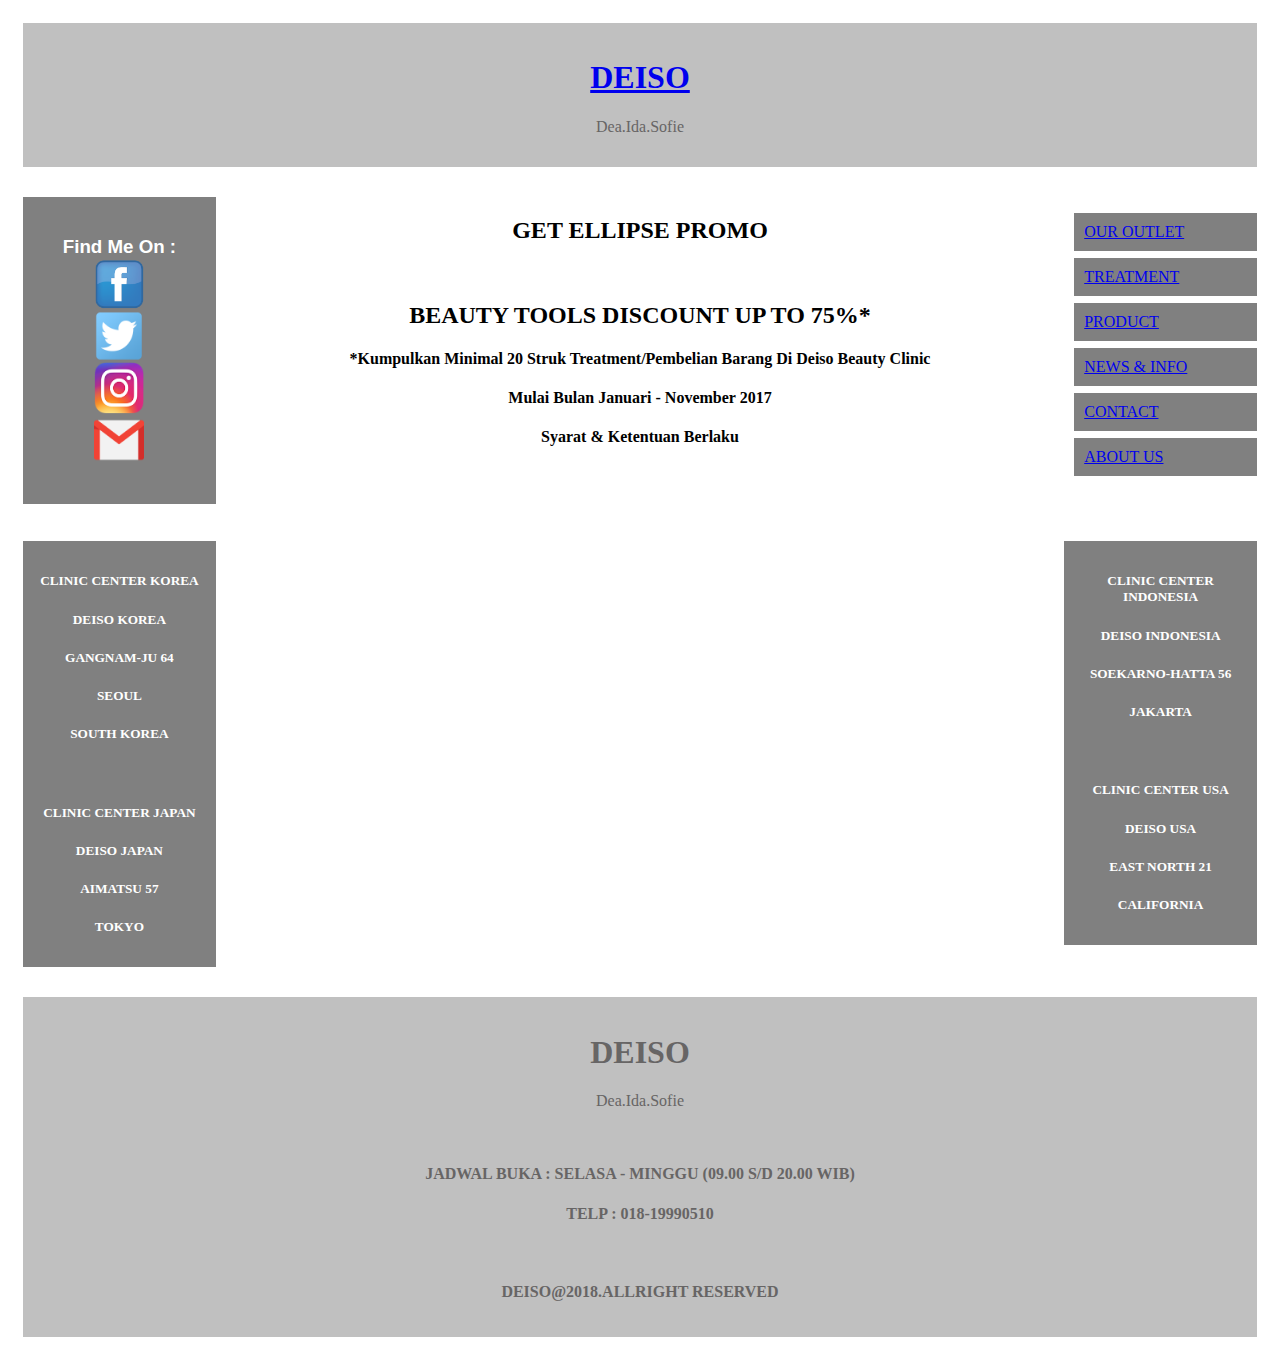
<file: promo2.html>
<!DOCTYPE html PUBLIC "-//W3C//DTD XHTML 1.0 Transitional//EN" "http://www.w3.org/TR/xhtml1/DTD/xhtml1-transitional.dtd">
<html xmlns="http://www.w3.org/1999/xhtml">
<head>
<meta name="viewport" content="width=device-width, initial-scale=1">
<title>ELLIPSE BEAUTY CLINIC</title>
<link rel="stylesheet" type="text/css" href="style.css"/>
</head>

<body>
<div class="kolom12">
	<div class="header">
        <h1><a href="index.html">DEISO</a></h1>
        <p>Dea.Ida.Sofie</p>
    </div>
</div>

<div class="kolom3 col-3">
	<div class="menuul">
    	<ul>
        	<li class="menuli"><a href="ouroutlet.html">OUR OUTLET</a></li>
            <li class="menuli"><a href="treatment.html">TREATMENT</a></li>
            <li class="menuli"><a href="produk.html">PRODUCT</a></li>
            <li class="menuli"><a href="news.html">NEWS & INFO</a></li>
            <li class="menuli"><a href="kontak.html">CONTACT</a></li>
            <li class="menuli"><a href="about.html">ABOUT US</a></li>
        </ul>
    </div>
</div>

<div class="kolom7 col-9">
	<div class="konten">
		<center><p><strong><h2>GET ELLIPSE PROMO</h2></strong></p></center>
		<br>
		<center><h2>BEAUTY TOOLS DISCOUNT UP TO 75%*</h2></center>
		<center><h4>*Kumpulkan Minimal 20 Struk Treatment/Pembelian Barang Di Deiso Beauty Clinic</h4></center>
		<center><h4>Mulai Bulan Januari - November 2017</h4></center>
		<center><h4>Syarat & Ketentuan Berlaku</h4></center>
	</div>
</div>
<br>
<div class="kolom3 col-12">
	<div class="box hidden-box menuli">
    	<h3>Find Me On : <br>
    		<a href="fb.html">
				<img src="fb.png" width="50" height="52">
			</a>
			<br>
			<a href="tw.html">
				<img src="tw2.png" width="50" height="52">
			</a>
			<br>
			<a href="ig.html">
				<img src="ig.png" width="50" height="52">
			</a>
			<br>
			<a href="gm.html">
				<img src="gm.png" width="50" height="52">
			</a>
		</h2>
    </div>
</div>
<div class="kolom3 col-3">
	<div class="boxleft">
    			<h5>CLINIC CENTER INDONESIA</h5>
                <h5>DEISO INDONESIA</h5>
                <h5>SOEKARNO-HATTA 56</h5>
                <h5>JAKARTA</h5>
                <br>
                <h5>CLINIC CENTER USA</h5>
                <h5>DEISO USA</h5>
                <h5>EAST NORTH 21</h5>
                <h5>CALIFORNIA</h5>
    </div>
</div>
<div class="kolom7 col-9">
	<div class="konten">
		 
	</div>
</div>
<div class="kolom3 col-12">
	<div class="boxright">
                <h5>CLINIC CENTER KOREA</h5>
                <h5>DEISO KOREA</h5>
                <h5>GANGNAM-JU 64</h5>
                <h5>SEOUL</h5>
                <h5>SOUTH KOREA</h5>
                <br>
                <h5>CLINIC CENTER JAPAN</h5>
                <h5>DEISO JAPAN</h5>
                <h5>AIMATSU 57</h5>
                <h5>TOKYO</h5>
    </div>
</div>
<div class="kolom12">
	<div class="footer">
        <h1>DEISO</h1>
        <p>Dea.Ida.Sofie</p>
        <br>
        <h4>JADWAL BUKA : SELASA - MINGGU (09.00 S/D 20.00 WIB)</h4>
        <h4>TELP : 018-19990510</h4>
        <br>
        <h4>DEISO@2018.ALLRIGHT RESERVED</h4>
    </div>
</div>
</body>
</html>
</file>
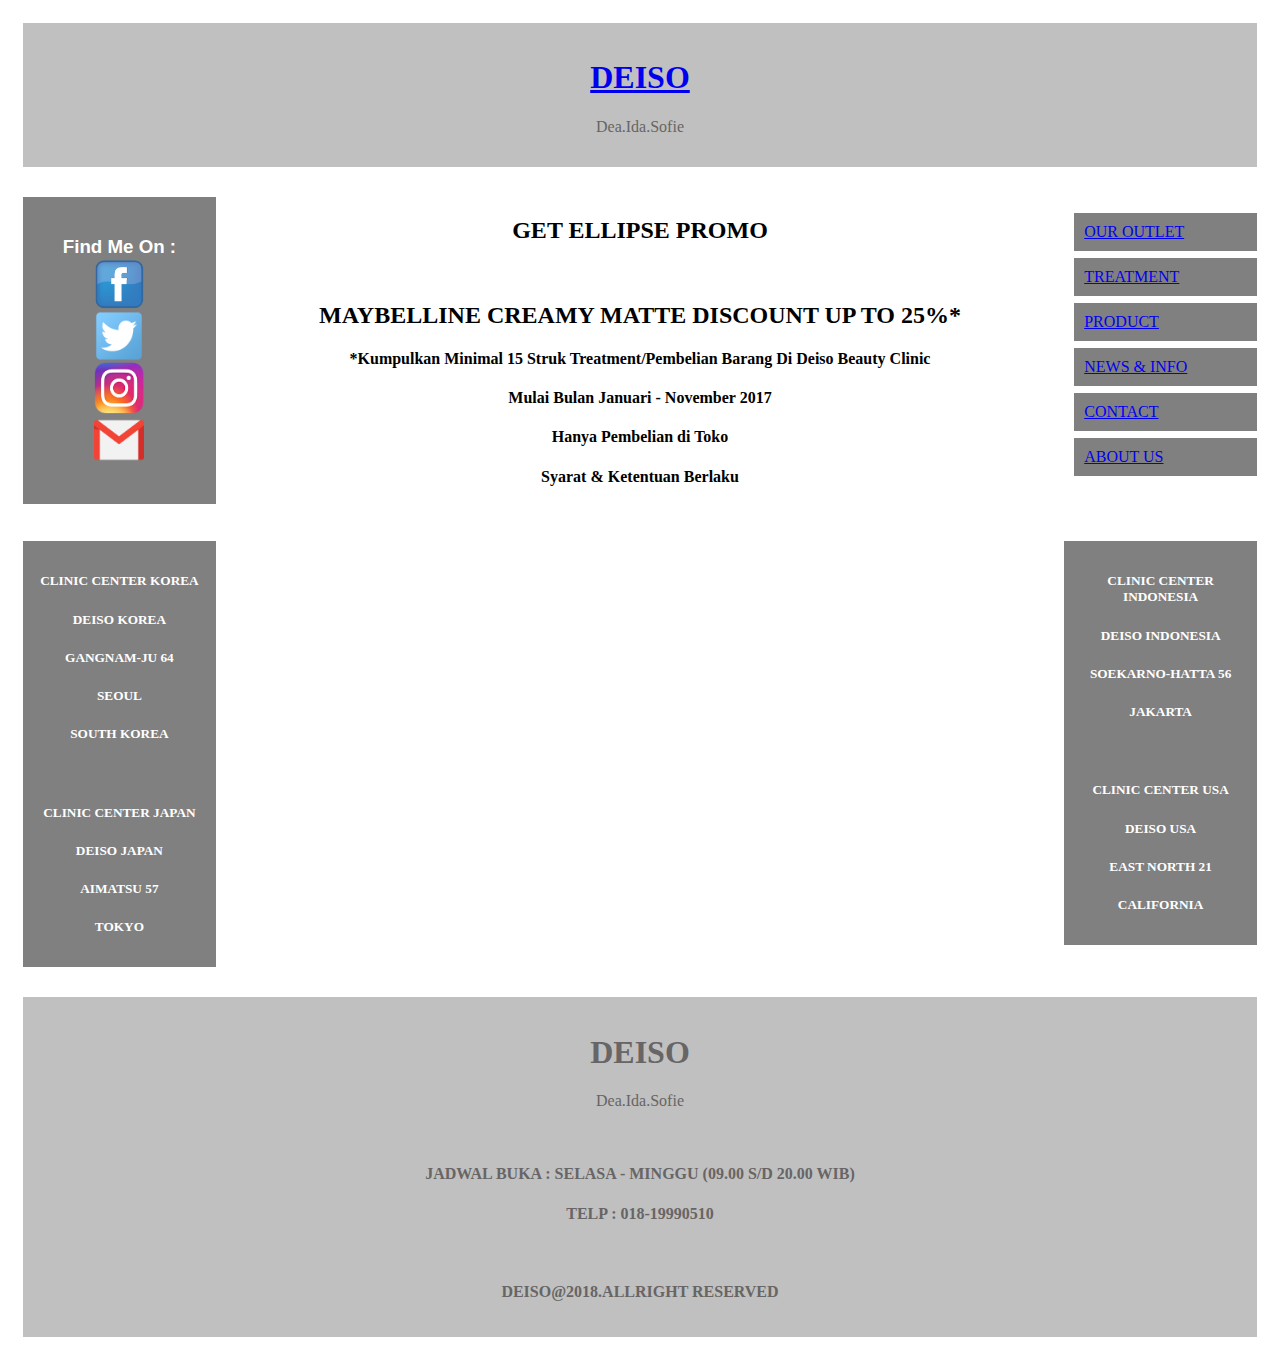
<file: promo3.html>
<!DOCTYPE html PUBLIC "-//W3C//DTD XHTML 1.0 Transitional//EN" "http://www.w3.org/TR/xhtml1/DTD/xhtml1-transitional.dtd">
<html xmlns="http://www.w3.org/1999/xhtml">
<head>
<meta name="viewport" content="width=device-width, initial-scale=1">
<title>ELLIPSE BEAUTY CLINIC</title>
<link rel="stylesheet" type="text/css" href="style.css"/>
</head>

<body>
<div class="kolom12">
	<div class="header">
        <h1><a href="index.html">DEISO</a></h1>
        <p>Dea.Ida.Sofie</p>
    </div>
</div>

<div class="kolom3 col-3">
	<div class="menuul">
    	<ul>
        	<li class="menuli"><a href="ouroutlet.html">OUR OUTLET</a></li>
            <li class="menuli"><a href="treatment.html">TREATMENT</a></li>
            <li class="menuli"><a href="produk.html">PRODUCT</a></li>
            <li class="menuli"><a href="news.html">NEWS & INFO</a></li>
            <li class="menuli"><a href="kontak.html">CONTACT</a></li>
            <li class="menuli"><a href="about.html">ABOUT US</a></li>
        </ul>
    </div>
</div>

<div class="kolom7 col-9">
	<div class="konten">
		<center><p><strong><h2>GET ELLIPSE PROMO</h2></strong></p></center>
		<br>
		<center><h2>MAYBELLINE CREAMY MATTE DISCOUNT UP TO 25%*</h2></center>
		<center><h4>*Kumpulkan Minimal 15 Struk Treatment/Pembelian Barang Di Deiso Beauty Clinic</h4></center>
		<center><h4>Mulai Bulan Januari - November 2017</h4></center>
		<center><h4>Hanya Pembelian di Toko</h4></center>
		<center><h4>Syarat & Ketentuan Berlaku</h4></center>
	</div>
</div>
<br>
<div class="kolom3 col-12">
	<div class="box hidden-box menuli">
    	<h3>Find Me On : <br>
    		<a href="fb.html">
				<img src="fb.png" width="50" height="52">
			</a>
			<br>
			<a href="tw.html">
				<img src="tw2.png" width="50" height="52">
			</a>
			<br>
			<a href="ig.html">
				<img src="ig.png" width="50" height="52">
			</a>
			<br>
			<a href="gm.html">
				<img src="gm.png" width="50" height="52">
			</a>
		</h2>
    </div>
</div>
<div class="kolom3 col-3">
	<div class="boxleft">
    			<h5>CLINIC CENTER INDONESIA</h5>
                <h5>DEISO INDONESIA</h5>
                <h5>SOEKARNO-HATTA 56</h5>
                <h5>JAKARTA</h5>
                <br>
                <h5>CLINIC CENTER USA</h5>
                <h5>DEISO USA</h5>
                <h5>EAST NORTH 21</h5>
                <h5>CALIFORNIA</h5>
    </div>
</div>
<div class="kolom7 col-9">
	<div class="konten">
		 
	</div>
</div>
<div class="kolom3 col-12">
	<div class="boxright">
                <h5>CLINIC CENTER KOREA</h5>
                <h5>DEISO KOREA</h5>
                <h5>GANGNAM-JU 64</h5>
                <h5>SEOUL</h5>
                <h5>SOUTH KOREA</h5>
                <br>
                <h5>CLINIC CENTER JAPAN</h5>
                <h5>DEISO JAPAN</h5>
                <h5>AIMATSU 57</h5>
                <h5>TOKYO</h5>
    </div>
</div>
<div class="kolom12">
	<div class="footer">
		<h1>DEISO</h1>
    	<p>Dea.Ida.Sofie</p>
    	<br>
		<h4>JADWAL BUKA : SELASA - MINGGU (09.00 S/D 20.00 WIB)</h4>
		<h4>TELP : 018-19990510</h4>
		<br>
    	<h4>DEISO@2018.ALLRIGHT RESERVED</h4>
    </div>
</div>
</body>
</html>
</file>
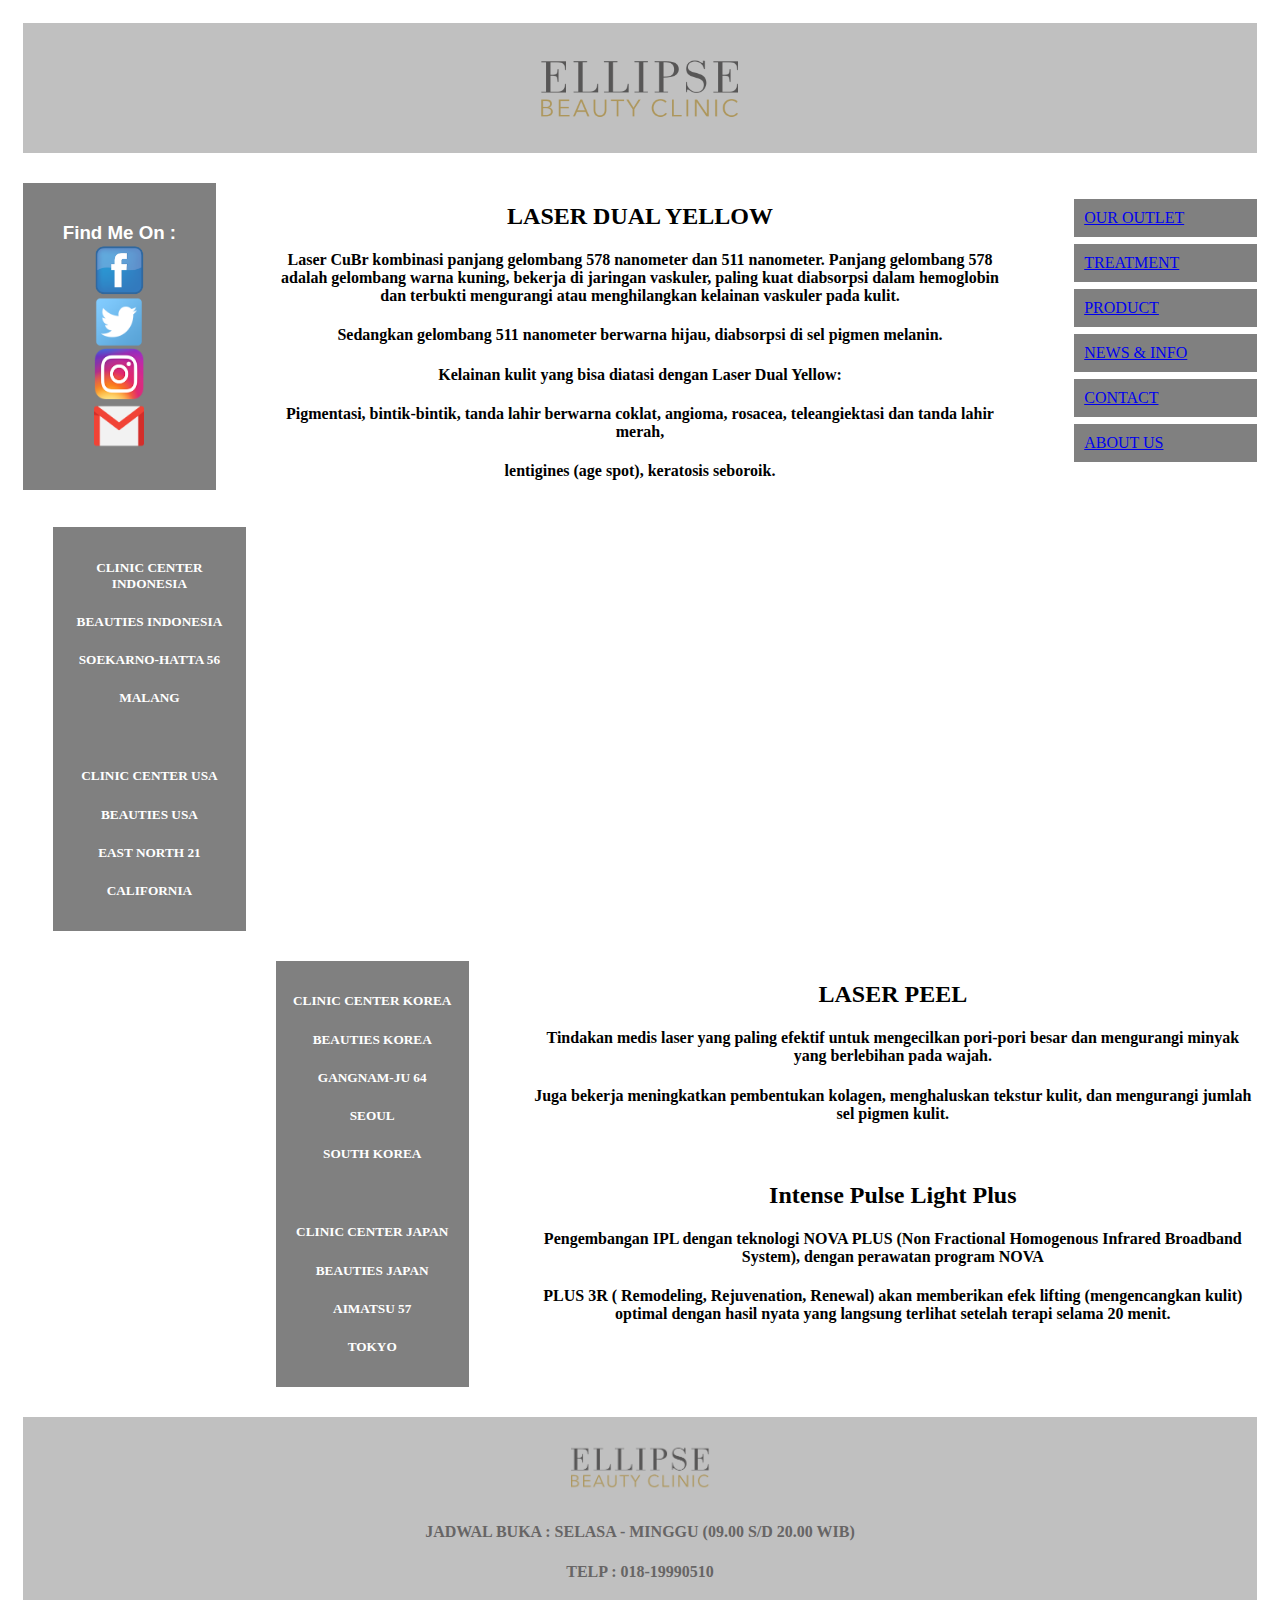
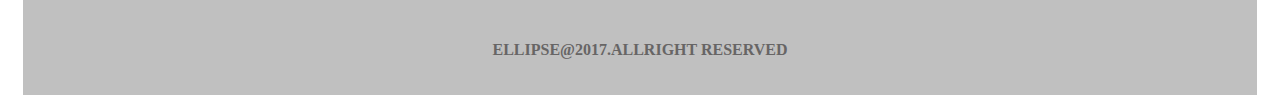
<file: treatment.html>
<!DOCTYPE html PUBLIC "-//W3C//DTD XHTML 1.0 Transitional//EN" "http://www.w3.org/TR/xhtml1/DTD/xhtml1-transitional.dtd">
<html xmlns="http://www.w3.org/1999/xhtml">
<head>
<meta name="viewport" content="width=device-width, initial-scale=1">
<title>TREATMENT</title>
<link rel="stylesheet" type="text/css" href="style.css"/>
</head>

<body>
		<div class="kolom12">
				<div class="header">
						<a href="index.html"><img src="logo.png" width="200" height="100"></a>
				  </div>
			  </div>

<div class="kolom3 col-3">
	<div class="menuul">
    	<ul>
        	<li class="menuli"><a href="ouroutlet.html">OUR OUTLET</a></li>
            <li class="menuli"><a href="treatment.html">TREATMENT</a></li>
            <li class="menuli"><a href="produk.html">PRODUCT</a></li>
            <li class="menuli"><a href="news.html">NEWS & INFO</a></li>
            <li class="menuli"><a href="kontak.html">CONTACT</a></li>
            <li class="menuli"><a href="about.html">ABOUT US</a></li>
        </ul>
    </div>
</div>

<div class="kolom7 col-9">
	<div class="konten">
	<center><p><strong><h2>LASER DUAL YELLOW</h2></strong></p></center>
	<center><h4>Laser CuBr kombinasi panjang gelombang 578 nanometer dan 511 nanometer. Panjang gelombang 578 adalah gelombang warna kuning, bekerja di jaringan vaskuler, paling kuat diabsorpsi dalam hemoglobin dan terbukti mengurangi atau menghilangkan kelainan vaskuler pada kulit. </h4></center>
	<center><h4>Sedangkan gelombang 511 nanometer berwarna hijau, diabsorpsi di sel pigmen melanin. 
	<center><h4>Kelainan kulit yang bisa diatasi dengan Laser Dual Yellow: </h4></center>
	<center><h4>Pigmentasi, bintik-bintik, tanda lahir berwarna coklat, angioma, rosacea, teleangiektasi dan tanda lahir merah, </h4></center>
	<center><h4>lentigines (age spot), keratosis seboroik. </h4></center>
	</div>
</div>
<br>
<div class="kolom3 col-12">
	<div class="box hidden-box menuli">
    	<h3>Find Me On : <br>
    		<a href="fb.html">
				<img src="fb.png" width="50" height="52">
			</a>
			<br>
			<a href="tw.html">
				<img src="tw2.png" width="50" height="52">
			</a>
			<br>
			<a href="ig.html">
				<img src="ig.png" width="50" height="52">
			</a>
			<br>
			<a href="gm.html">
				<img src="gm.png" width="50" height="52">
			</a>
		</h2>
    </div>
</div>
<div class="kolom3 col-3">
	<div class="boxleft">
    			<h5>CLINIC CENTER INDONESIA</h5>
                <h5>BEAUTIES INDONESIA</h5>
                <h5>SOEKARNO-HATTA 56</h5>
                <h5>MALANG</h5>
                <br>
                <h5>CLINIC CENTER USA</h5>
                <h5>BEAUTIES USA</h5>
                <h5>EAST NORTH 21</h5>
                <h5>CALIFORNIA</h5>
    </div>
</div>
<div class="kolom7 col-9">
	<div class="konten">
	<center><p><strong><h2>LASER PEEL</h2></strong></p></center>
	<center><h4>Tindakan medis laser yang paling efektif untuk mengecilkan pori-pori besar dan mengurangi minyak yang berlebihan pada wajah. </h4></center>
	<center><h4>Juga bekerja meningkatkan pembentukan kolagen, menghaluskan tekstur kulit, dan mengurangi jumlah sel pigmen kulit. </h4></center> 
	<br>
	<center><p><strong><h2>Intense Pulse Light Plus </h2></strong></p></center>
	<center><h4>Pengembangan  IPL dengan teknologi NOVA PLUS (Non Fractional Homogenous Infrared Broadband System), dengan perawatan program NOVA </h4></center>
	<center><h4>PLUS 3R ( Remodeling, Rejuvenation, Renewal) akan memberikan efek lifting (mengencangkan kulit) optimal dengan hasil nyata yang langsung terlihat setelah terapi selama 20 menit. </h4></center>
	</div>
</div>
<div class="kolom3 col-12">
	<div class="boxright">
                <h5>CLINIC CENTER KOREA</h5>
                <h5>BEAUTIES KOREA</h5>
                <h5>GANGNAM-JU 64</h5>
                <h5>SEOUL</h5>
                <h5>SOUTH KOREA</h5>
                <br>
                <h5>CLINIC CENTER JAPAN</h5>
                <h5>BEAUTIES JAPAN</h5>
                <h5>AIMATSU 57</h5>
                <h5>TOKYO</h5>
    </div>
</div>
<div class="kolom12">
		<div class="footer">
			<img src="logo.png" width="140" height="70">
			<h4>JADWAL BUKA : SELASA - MINGGU (09.00 S/D 20.00 WIB)</h4>
			<h4>TELP : 018-19990510</h4>
			<br>
			<h4>ELLIPSE@2017.ALLRIGHT RESERVED</h4>
		</div>
	</div>
</body>
</html>
</file>
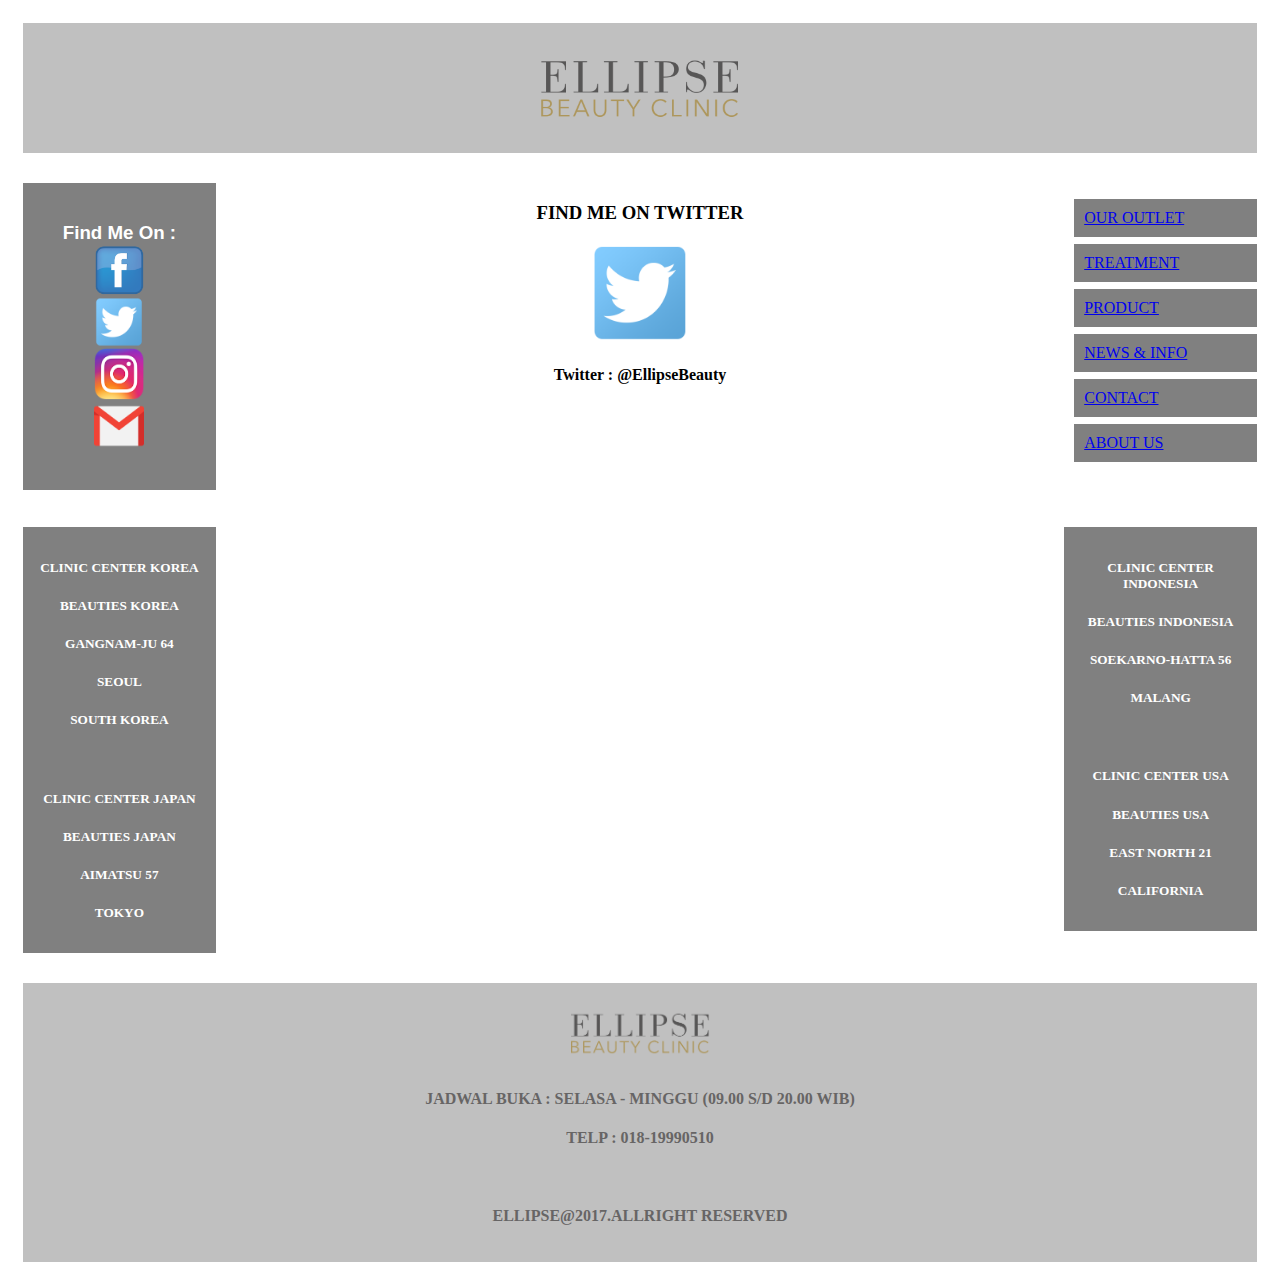
<file: tw.html>
<!DOCTYPE html PUBLIC "-//W3C//DTD XHTML 1.0 Transitional//EN" "http://www.w3.org/TR/xhtml1/DTD/xhtml1-transitional.dtd">
<html xmlns="http://www.w3.org/1999/xhtml">
<head>
<meta name="viewport" content="width=device-width, initial-scale=1">
<title>TWITTER</title>
<link rel="stylesheet" type="text/css" href="style.css"/>
</head>

<body>
	<div class="kolom12">
		<div class="header">
				<a href="index.html"><img src="logo.png" width="200" height="100"></a>
		  </div>
	  </div>

<div class="kolom3 col-3">
	<div class="menuul">
    	<ul>
        	<li class="menuli"><a href="ouroutlet.html">OUR OUTLET</a></li>
            <li class="menuli"><a href="treatment.html">TREATMENT</a></li>
            <li class="menuli"><a href="produk.html">PRODUCT</a></li>
            <li class="menuli"><a href="news.html">NEWS & INFO</a></li>
            <li class="menuli"><a href="kontak.html">CONTACT</a></li>
            <li class="menuli"><a href="about.html">ABOUT US</a></li>
        </ul>
    </div>
</div>

<div class="kolom7 col-9">
	<div class="konten">
	<center><p><strong><h3>FIND ME ON TWITTER</h3></strong></p></center>
		<center><img src="tw2.png" width="100" height="102"></center>
		<center><h4>Twitter : @EllipseBeauty</h4></center>
	</div>
</div>
<br>
<div class="kolom3 col-12">
	<div class="box hidden-box menuli">
    	<h3>Find Me On : <br>
    		<a href="fb.html">
				<img src="fb.png" width="50" height="52">
			</a>
			<br>
			<a href="tw.html">
				<img src="tw2.png" width="50" height="52">
			</a>
			<br>
			<a href="ig.html">
				<img src="ig.png" width="50" height="52">
			</a>
			<br>
			<a href="gm.html">
				<img src="gm.png" width="50" height="52">
			</a>
		</h2>
    </div>
</div>
<div class="kolom3 col-3">
	<div class="boxleft">
    			<h5>CLINIC CENTER INDONESIA</h5>
                <h5>BEAUTIES INDONESIA</h5>
                <h5>SOEKARNO-HATTA 56</h5>
                <h5>MALANG</h5>
                <br>
                <h5>CLINIC CENTER USA</h5>
                <h5>BEAUTIES USA</h5>
                <h5>EAST NORTH 21</h5>
                <h5>CALIFORNIA</h5>
    </div>
</div>
<div class="kolom7 col-9">
	<div class="konten">
		 
	</div>
</div>
<div class="kolom3 col-12">
	<div class="boxright">
                <h5>CLINIC CENTER KOREA</h5>
                <h5>BEAUTIES KOREA</h5>
                <h5>GANGNAM-JU 64</h5>
                <h5>SEOUL</h5>
                <h5>SOUTH KOREA</h5>
                <br>
                <h5>CLINIC CENTER JAPAN</h5>
                <h5>BEAUTIES JAPAN</h5>
                <h5>AIMATSU 57</h5>
                <h5>TOKYO</h5>
    </div>
</div>
<div class="kolom12">
	<div class="footer">
		<img src="logo.png" width="140" height="70">
		<h4>JADWAL BUKA : SELASA - MINGGU (09.00 S/D 20.00 WIB)</h4>
		<h4>TELP : 018-19990510</h4>
		<br>
		<h4>ELLIPSE@2017.ALLRIGHT RESERVED</h4>
	</div>
</div>
</body>
</html>
</file>
<file: style.css>
*
{
	box-sizing: border-box;
}

[class*="kolom"] 
{
	width: 100%;
	float:right;
	padding:15px;
}
video
{
	width:100%;
	height:auto;
}
@media only screen and (min-width:480px) and (max-width: 992px) 
{
	.col-1{width:8.33%;}
	.col-2{width:16.66%;}
	.col-3{width:20%;}
	.col-4{width:33.33%;}
	.col-5{width:41.66%;}
	.col-6{width:50%;}
	.col-7{width:58.33%;}
	.col-8{width:66.66%;}
	.col-9{width:80%;}
	.col-10{width:83.33%;}
	.col-11{width:91.66%;}
	.col-12{width:100%;}    
}
[class*="col-"] 
{
	width: 100%;
	float:right;
	padding:15px;
}

@media only screen and (min-width: 992px) 
{
	.kolom1{width:8.33%;}
	.kolom2{width:16.66%;}
	.kolom3{width:20%;}
	.kolom4{width:33.33%;}
	.kolom5{width:40%;}
	.kolom6{width:50.67%;}
	.kolom7{width:60%;}
	.kolom8{width:66.66%;}
	.kolom9{width:80%;}
	.kolom10{width:83.33%;}
	.kolom11{width:91.66%;}
	.kolom12{width:100%;}   
}

.header
{
	padding:15px;
	background-color:silver;
	text-align:center;
	font-family: serif;
	color: #676565;
}
.menuul
{
	list-style-type:none;
}
.menuli
{
	padding:10px;
	margin-bottom:7px;
	background-color:grey;
	color:white;
	font-family: serif;
}
.menuli:hover
{
	background-color:silver;
}
.konten
{
	text-align:center;
}
.box
{
	text-align:center;
	color:white;
	background-color:grey;
	padding:20px;
	margin-right:30px;
	font-family: sans-serif;
}
.footer
{
	padding:15px;
	background-color:silver;
	color: #676565;
	text-align:center;
	font-family: serif;
}
.mySlides 
{
	display:none
}
.w3-left, .w3-right, .w3-badge 
{
	cursor:pointer
}
.w3-badge 
{
	height:13px;
	width:13px;
	padding:0
}
.boxleft
{
	text-align:center;
	color:white;
	background-color:grey;
	padding:10px;
	margin-left:30px;
	font-family: serif;
	kerning: auto;
	word-spacing: normal;
}
.boxright
{
	text-align:center;
	color:white;
	background-color:grey;
	padding:10px;
	margin-right:30px;
	font-family: serif;
	kerning: auto;
	word-spacing: normal;
}
</file>
